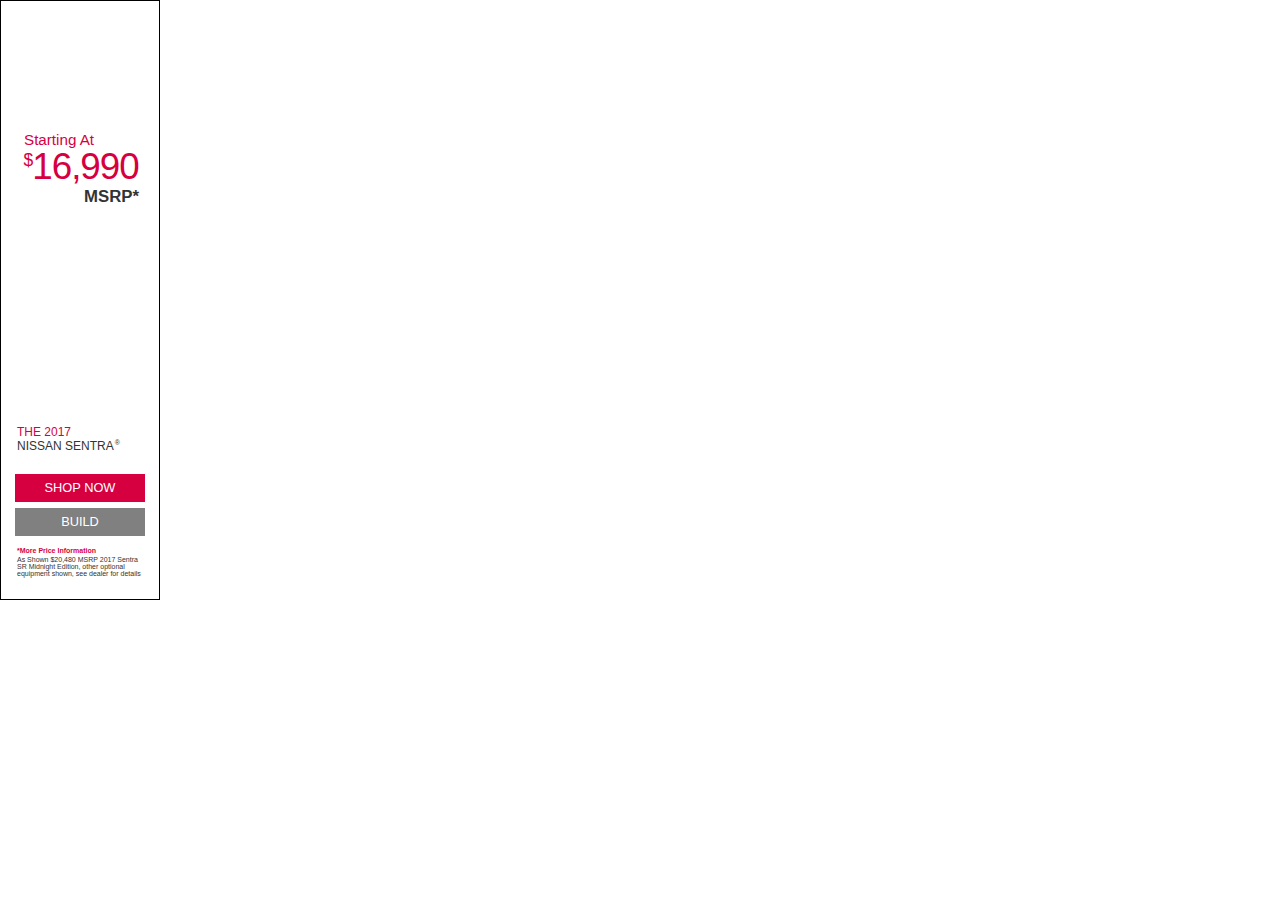
<file: Gene switches make prairie voles fall in love   Nature News & Comment_files/container_data/index.htm>
<!DOCTYPE html>
<html lang="en"><head>
	<title>Document</title>
	<meta charset="UTF-8">
	<meta http-equiv="Content-Type" content="text/html; charset=UTF-8">
	<link rel="stylesheet" type="text/css" href="index_data/style.css">
	<script type="text/javascript" src="index_data/Enabler_01_164.js"></script>
<script type="text/javascript" charset="UTF-8" src="index_data/dab_dmaRegional.js"></script></head>
<body>
	<div class="container msrp" style="background-image:url(https://s0.2mdn.net/ads/richmedia/studio/9341/9341_20170414065917808_Mid_DAB_160x600.png)"><div class="carImg" style="background-image:url(https://s0.2mdn.net/ads/richmedia/studio/9341/9341_20170324141553026_sentra_DAB_160x600.png)"><div class="logo" style="opacity: 0;"></div><div class="copy" style="margin-left: 23px;">Starting At</div><div class="amount" style="margin-left: 22.5px;"><sup>$</sup>16,990</div><div style="margin-left: 83px;">MSRP*</div><div class="model"><div class="year"><span style="color:">THE</span> <span style="color:">2017</span></div><div class="name"><span style="color:">NISSAN</span> <span style="color:"> SENTRA<sup>®</sup></span></div></div><div class="cta cta1"><div class="ctaTxt" style="height: 16px; top: 0px; bottom: 0px; margin-top: auto; margin-bottom: auto;">SHOP NOW</div></div><div class="cta cta2"><div class="ctaTxt" style="height: 16px; top: 0px; bottom: 0px; margin-top: auto; margin-bottom: auto;">BUILD</div></div><div class="disclaimerTxt" style="color:">*More Price Information</div><div class="asShownDisclaimerTxt" style="color:">As Shown $20,480 MSRP 2017 Sentra SR Midnight Edition, other optional equipment shown, see dealer for details</div><div class="disclaimerBox"><div class="disclaimerContent" style="color:">*As
 shown, $20,480 MSRP. 2017 Sentra SR Midnight Edition (other optional 
equipment shown; see dealer for details). Excludes tax, title, license, 
destination charge and options. Dealer sets actual price. Subject to 
residency restrictions. <br><br>2017 Sentra S M/T Starting MSRP $16,990.
 Price excludes tax, title, license, options and destination charge. 
Dealer sets actual price. See dealer for details.  </div></div></div><div id="starwarsframe" class="animate hideStarwars" style="background:url(https://s0.2mdn.net/ads/richmedia/studio/36207871/9341_20150401160326581__Filler.png) #ffffff no-repeat center center"></div></div>

<script type="text/javascript" src="index_data/main.js"></script>
</body></html>
</file>
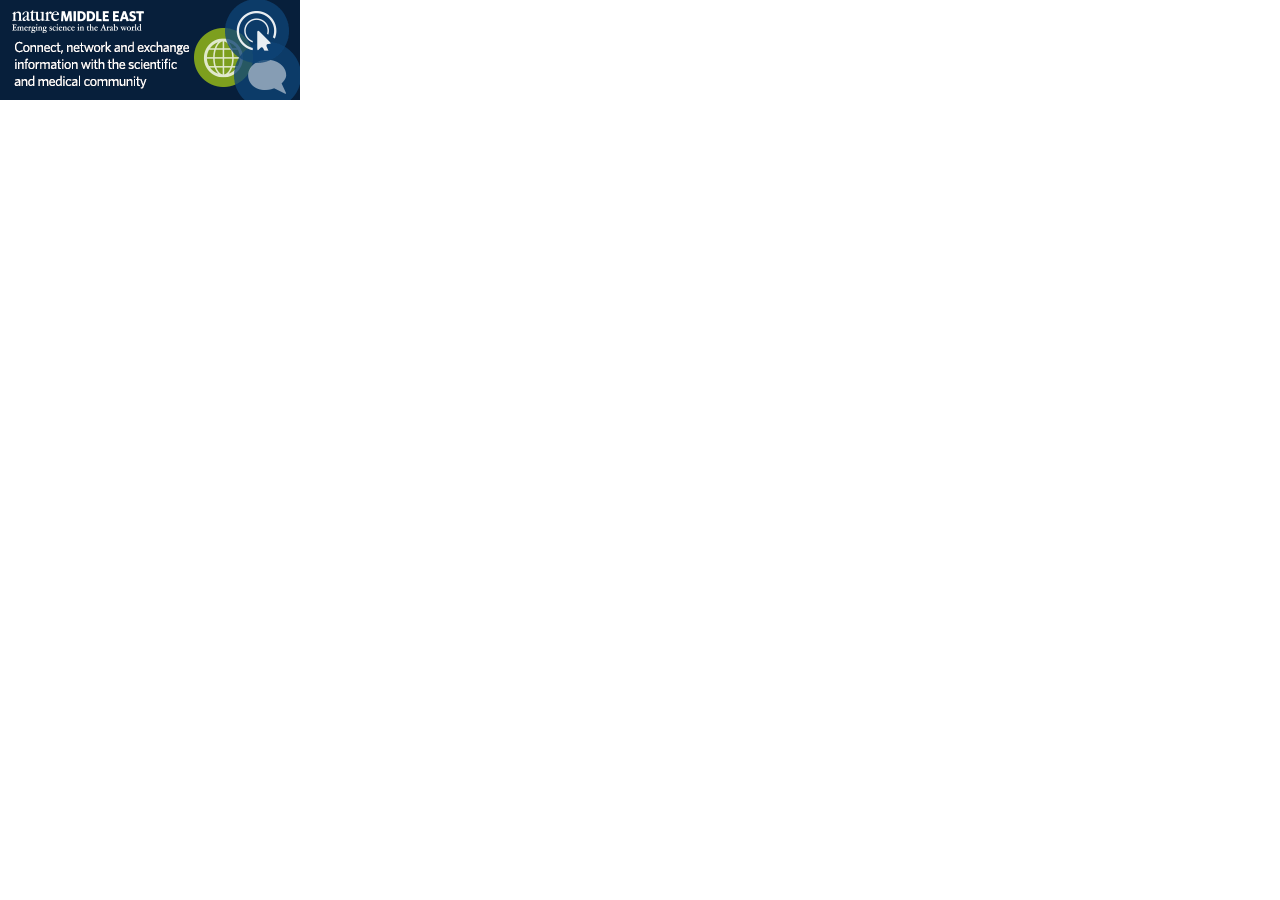
<file: Gene switches make prairie voles fall in love   Nature News & Comment_files/gene-switches-make-prairie-voles-fall-in-love-1_002.htm>
<!DOCTYPE html>
<html><head>
<meta http-equiv="content-type" content="text/html; charset=UTF-8"><script>(function(){window.rumTick=function(c){var b=window,a=b.performance;c&&a&&a.now&&(a=a.now(),b.google_js_reporting_queue=b.google_js_reporting_queue||[],b.google_js_reporting_queue.push({label:c,type:4,value:a,uniqueId:"rum."+Math.random()}))};}).call(this);rumTick('fb');</script><script>var google_casm=["",0,null,0,0];</script><style><!--
a:link { color: #000000 }a:visited { color: #000000 }a:hover { color: #000000 }a:active { color: #000000 }  --></style><script><!--
function su(id) {var a = document.getElementById(id);var b = (new Date()).getTime();if (a && a.myt && b) {var t = b - a.myt;if (window.css) {css(id,'clkt',t);return;}var bi = a.href.indexOf("&clkt=");if (bi > 0) {var c = a.href.substring(0, bi+6); var d = a.href.substring(bi+6, a.href.length);var ei = d.indexOf("&");var r = '';if (ei >= 0)r = d.substring(ei, d.length);a.href = c + t + r; } else {a.href += "&clkt=" + t;}}}(function(){var g=this,l=function(a,b){var c=a.split("."),d=g;c[0]in d||!d.execScript||d.execScript("var "+c[0]);for(var e;c.length&&(e=c.shift());)c.length||void 0===b?d=d[e]?d[e]:d[e]={}:d[e]=b},m=function(a,b,c){return a.call.apply(a.bind,arguments)},n=function(a,b,c){if(!a)throw Error();if(2<arguments.length){var d=Array.prototype.slice.call(arguments,2);return function(){var c=Array.prototype.slice.call(arguments);Array.prototype.unshift.apply(c,d);return a.apply(b,c)}}return function(){return a.apply(b,arguments)}},p=function(a,b,c){p=Function.prototype.bind&&-1!=Function.prototype.bind.toString().indexOf("native code")?m:n;return p.apply(null,arguments)},q=Date.now||function(){return+new Date};var r=document,s=window;var t=function(a,b){for(var c in a)Object.prototype.hasOwnProperty.call(a,c)&&b.call(null,a[c],c,a)},w=function(a,b){a.google_image_requests||(a.google_image_requests=[]);var c=a.document.createElement("img");c.src=b;a.google_image_requests.push(c)};var x=function(a){return{visible:1,hidden:2,prerender:3,preview:4}[a.webkitVisibilityState||a.mozVisibilityState||a.visibilityState||""]||0},y=function(a){var b;a.mozVisibilityState?b="mozvisibilitychange":a.webkitVisibilityState?b="webkitvisibilitychange":a.visibilityState&&(b="visibilitychange");return b};var C=function(){this.g=r;this.k=s;this.j=!1;this.i=null;this.h=[];this.o={};if(z)this.i=q();else if(3==x(this.g)){this.i=q();var a=p(this.q,this);A&&(a=A("di::vch",a));this.p=a;var b=this.g,c=y(this.g);b.addEventListener?b.addEventListener(c,a,!1):b.attachEvent&&b.attachEvent("on"+c,a)}else B(this)},A;C.m=function(){return C.n?C.n:C.n=new C};var D=/^([^:]+:\/\/[^/]+)/m,G=/^\d*,(.+)$/m,z=!1,B=function(a){if(!a.j){a.j=!0;for(var b=0;b<a.h.length;++b)a.l.apply(a,a.h[b]);a.h=[]}};C.prototype.s=function(a,b){var c=b.target.u();(c=G.exec(c))&&(this.o[a]=c[1])};C.prototype.l=function(a,b){this.k.rvdt=this.i?q()-this.i:0;var c;if(c=this.t)t:{try{var d=D.exec(this.k.location.href),e=D.exec(a);if(d&&e&&d[1]==e[1]&&b){var f=p(this.s,this,b);this.t(a,f);c=!0;break t}}catch(u){}c=!1}c||w(this.k,a)};C.prototype.q=function(){if(3!=x(this.g)){B(this);var a=this.g,b=y(this.g),c=this.p;a.removeEventListener?a.removeEventListener(b,c,!1):a.detachEvent&&a.detachEvent("on"+b,c)}};var H=/^true$/.test("")?!0:!1;var I={},J=function(a){var b=a.toString();a.name&&-1==b.indexOf(a.name)&&(b+=": "+a.name);a.message&&-1==b.indexOf(a.message)&&(b+=": "+a.message);if(a.stack){a=a.stack;var c=b;try{-1==a.indexOf(c)&&(a=c+"\n"+a);for(var d;a!=d;)d=a,a=a.replace(/((https?:\/..*\/)[^\/:]*:\d+(?:.|\n)*)\2/,"$1");b=a.replace(/\n */g,"\n")}catch(e){b=c}}return b},M=function(a,b,c,d){var e=K,f,u=!0;try{f=b()}catch(h){try{var N=J(h);b="";h.fileName&&(b=h.fileName);var E=-1;h.lineNumber&&(E=h.lineNumber);var v;t:{try{v=c?c():"";break t}catch(S){}v=""}u=e(a,N,b,E,v)}catch(k){try{var O=J(k);a="";k.fileName&&(a=k.fileName);c=-1;k.lineNumber&&(c=k.lineNumber);K("pAR",O,a,c,void 0,void 0)}catch(F){L({context:"mRE",msg:F.toString()+"\n"+(F.stack||"")},void 0)}}if(!u)throw h;}finally{if(d)try{d()}catch(T){}}return f},K=function(a,b,c,d,e,f){a={context:a,msg:b.substring(0,512),eid:e&&e.substring(0,40),file:c,line:d.toString(),url:r.URL.substring(0,512),ref:r.referrer.substring(0,512)};P(a);L(a,f);return!0},L=function(a,b){try{if(Math.random()<(b||.01)){var c="/pagead/gen_204?id=jserror"+Q(a),d="http"+("https:"==s.location.protocol?"s":"")+"://pagead2.googlesyndication.com"+c,d=d.substring(0,2E3);w(s,d)}}catch(e){}},P=function(a){var b=a||{};t(I,function(a,d){b[d]=s[a]})},R=function(a,b,c,d,e){return function(){var f=arguments;return M(a,function(){return b.apply(c,f)},d,e)}},Q=function(a){var b="";t(a,function(a,d){if(0===a||a)b+="&"+d+"="+("function"==typeof encodeURIComponent?encodeURIComponent(a):escape(a))});return b};A=function(a,b,c,d){return R(a,b,void 0,c,d)};z=H;l("vu",R("vu",function(a,b){var c=a.replace("&amp;","&"),d=/(google|doubleclick).*\/pagead\/adview/.test(c),e=C.m();if(d){d="&vis="+x(e.g);b&&(d+="&ve=1");var f=c.indexOf("&adurl"),c=-1==f?c+d:c.substring(0,f)+d+c.substring(f)}e.j?e.l(c,b):e.h.push([c,b])}));l("vv",R("vv",function(){z&&B(C.m())}));})();(function(){var f=this,g=function(a,b,c){return a.call.apply(a.bind,arguments)},h=function(a,b,c){if(!a)throw Error();if(2<arguments.length){var d=Array.prototype.slice.call(arguments,2);return function(){var c=Array.prototype.slice.call(arguments);Array.prototype.unshift.apply(c,d);return a.apply(b,c)}}return function(){return a.apply(b,arguments)}},k=function(a,b,c){Function.prototype.bind&&-1!=Function.prototype.bind.toString().indexOf("native code")?k=g:k=h;return k.apply(null,arguments)},l=Date.now||function(){return+new Date},m=function(a,b){a=a.split(".");var c=f;a[0]in c||!c.execScript||c.execScript("var "+a[0]);for(var d;a.length&&(d=a.shift());)a.length||void 0===b?c[d]&&c[d]!==Object.prototype[d]?c=c[d]:c=c[d]={}:c[d]=b};var n=function(a,b){if(!a||!b)return!1;if(a.contains&&1==b.nodeType)return a==b||a.contains(b);if("undefined"!=typeof a.compareDocumentPosition)return a==b||!!(a.compareDocumentPosition(b)&16);for(;b&&a!=b;)b=b.parentNode;return b==a};var p={capture:!0},r=function(){var a=!1;try{var b=Object.defineProperty({},"passive",{get:function(){a=!0}});f.addEventListener("test",null,b)}catch(c){}return a}(),t=function(a,b,c,d){a.addEventListener?a.addEventListener(b,c,r?d:d?d.capture||!1:!1):a.attachEvent&&a.attachEvent("on"+b,c)};var u=document;var v=!1,w=!1,x=null,y=function(){document.addEventListener&&t(document,"click",function(a){x=a},p)},z=function(){var a=x?x:window.event;return a?v||w?!1:(a.preventDefault?a.preventDefault():a.returnValue=!1,!0):!1},A=function(){t(document,"mousedown",function(){v=!0});t(document,"keydown",function(){w=!0});y()};var B=function(a,b,c,d,e){window.css?css(b,c,d,e,void 0):a&&(b=a.href,e?d=b+("&"+c+"="+d):(e="&"+c+"=",c=b.indexOf(e),0>c?d=b+e+d:(c+=e.length,e=b.indexOf("&",c),d=0<=e?b.substring(0,c)+d+b.substring(e):b.substring(0,c)+d)),a.href=2E3<d.length?b:d)};var D=function(a,b){if(0>b||parseInt(b,10)!==b)b=17;C(a,b)},E=function(a,b){C(a,b||1)},F=function(a){C(a,2)},G=function(a,b){C(a,b||0)},H={},C=function(a,b){H[a]||(H[a]=[]);var c=H[a][b];c||(H[a][b]=!0);c||B(document.getElementById(a),a,"nb",b,!0)};var I=function(){this.g=this.h=null;u.addEventListener&&u.addEventListener("mousedown",k(this.i,this),!0);t(u,"DOMContentLoaded",k(function(){this.g=u.getElementById("common_15click_anchor")},this))};I.prototype.i=function(a){this.h=a};var J=function(a,b,c){var d=a.id||"";B(a,d,"nx",b);B(a,d,"ny",c)};var K=[0,2,1],L=null,M=function(a){if(a){var b;if(b=window.event||L){var c;(c=b.which?1<<K[b.which-1]:b.button)&&b.shiftKey&&(c|=8);c&&b.altKey&&(c|=16);c&&b.ctrlKey&&(c|=32);b=c}else b=null;b&&B(a,a.id,"mb",b)}};document.addEventListener&&document.addEventListener("mousedown",function(a){L=a},!0);window.mb=M;var N,O=function(a){if(a){var b=document.getElementById(a);if(b){var c;N?(c=N,c=l()-c):c=0;B(b,a,"mdd",c)}}},P=function(){N=l()};var Q={},R=function(a){void 0!==Q[a]?Q[a]++:Q[a]=1;B(document.getElementById(a),a,"nm",Q[a])};m("init_ssb",function(a,b,c,d,e,S){a&&(A(),m("accbk",z));b&&(m("cla",D),m("cll",E),m("clb",F),m("clh",G));if(c){var q=new I;m("xy",function(a,b,c){c=c||b;var d=a||q.h;if(d&&b&&c&&!n(q.g,d.target)&&(a=u.querySelector("a.one-point-five-click.rhbutton"),!a||!n(a,d.target))){var e=Math.round(d.clientX-c.offsetLeft);c=Math.round(d.clientY-c.offsetTop);J(b,e,c);q.g&&J(q.g,e,c);a&&J(a,e,c)}})}d&&m("mb",M);e&&(m("sv",P),m("sw",O));S&&m("ss",R)});}).call(this);init_ssb(true,false,true,true,false,true);if (typeof(ss) === "undefined") { ss = function(){}; }function st(id) {var a = document.getElementById(id);if (a) {a.myt = (new Date()).getTime();xy(window.event, a);mb(a);}}function ha(a,x){  if (accbk()) return;su(a);}function ia(a,e,x) {if (accbk()) return;su(a);}function ja(a,x) {if (accbk()) return;su(a);}function ga(o,e,x) {if (document.getElementById) {var a=o.id.substring(1),p="",r="",g=e.target,t,f,h;if (g) {t=g.id;f=g.parentNode;if (f) {p=f.id;h=f.parentNode;if (h)r=h.id;}} else {h=e.srcElement;f=h.parentNode;if (f)p=f.id;t=h.id;}if (t==a||p==a||r==a)return true;ia(a,e,x);window.open(document.getElementById(a).href);}}
//-->
</script></head><body leftmargin="0" topmargin="0" style="background:transparent; line-height:0" marginwidth="0" marginheight="0"><div id="google_image_div" style="overflow:hidden; position:absolute"><script>vu("https://securepubads.g.doubleclick.net/pcs/view?xai\[base64]\u0026sig\u003dCg0ArKJSzABjMV0Rc5uEEAE\u0026adurl\u003d")</script><a id="aw0" target="_blank" href="https://googleads.g.doubleclick.net/pcs/click?xai=[base64]&amp;sig=Cg0ArKJSzBSl1lEIcW_Z&amp;adurl=https://www.natureasia.com/en/nmiddleeast/" onfocus="ss('aw0')" onmousedown="st('aw0')" onmouseover="ss('aw0')" onclick="ha('aw0')"><img src="gene-switches-make-prairie-voles-fall-in-love-1_data_002/1595366212490322569.gif" alt="" class="img_ad" width="300" border="0" height="100"></a></div><script>(function(){var e=this,g=function(a,b,c){return a.call.apply(a.bind,arguments)},h=function(a,b,c){if(!a)throw Error();if(2<arguments.length){var d=Array.prototype.slice.call(arguments,2);return function(){var c=Array.prototype.slice.call(arguments);Array.prototype.unshift.apply(c,d);return a.apply(b,c)}}return function(){return a.apply(b,arguments)}},k=function(a,b,c){Function.prototype.bind&&-1!=Function.prototype.bind.toString().indexOf("native code")?k=g:k=h;return k.apply(null,arguments)},m=Date.now||function(){return+new Date};var n=Array.prototype.forEach?function(a,b,c){Array.prototype.forEach.call(a,b,c)}:function(a,b,c){for(var d=a.length,l="string"==typeof a?a.split(""):a,f=0;f<d;f++)f in l&&b.call(c,l[f],f,a)};var p=function(a){p[" "](a);return a};p[" "]=function(){};var q=function(){var a=!1;try{var b=Object.defineProperty({},"passive",{get:function(){a=!0}});e.addEventListener("test",null,b)}catch(c){}return a}(),r=function(a,b,c){a.addEventListener?a.addEventListener(b,c,q?void 0:!1):a.attachEvent&&a.attachEvent("on"+b,c)};var t=function(a,b){var c;c=(c=e.performance)&&c.now?c.now():m();this.label=a;this.type=b;this.value=c;this.duration=0;this.uniqueId=this.label+"_"+this.type+"_"+Math.random()};var u=function(a,b){this.h=[];this.i=b||e;var c=null;b&&(b.google_js_reporting_queue=b.google_js_reporting_queue||[],this.h=b.google_js_reporting_queue,c=b.google_measure_js_timing);this.g=null!=c?c:Math.random()<a};u.prototype.j=function(a){var b=this.i.performance;a&&b&&b.clearMarks&&(b.clearMarks("goog_"+a.uniqueId+"_start"),b.clearMarks("goog_"+a.uniqueId+"_end"))};u.prototype.start=function(a,b){if(!this.g)return null;a=new t(a,b);(b=this.i.performance)&&b.mark&&b.mark("goog_"+a.uniqueId+"_start");return a};var v=/^(?:([^:/?#.]+):)?(?:\/\/(?:([^/?#]*)@)?([^/#?]*?)(?::([0-9]+))?(?=[/#?]|$))?([^?#]+)?(?:\?([^#]*))?(?:#([\s\S]*))?$/,w=function(a){return a?decodeURI(a):a};var y=function(){var a=x;try{var b;if(b=!!a&&null!=a.location.href)a:{try{p(a.foo);b=!0;break a}catch(c){}b=!1}return b}catch(c){return!1}};var z=document,A=window;var B=!!window.google_async_iframe_id,x=B&&window.parent||window;var C;if(B&&!y()){var F="."+z.domain;try{for(;2<F.split(".").length&&!y();)z.domain=F=F.substr(F.indexOf(".")+1),x=window.parent}catch(a){}y()||(x=window)}C=x;var G=new u(1,C),H=function(){C.google_measure_js_timing||(n(G.h,G.j,G),G.h.length=0,G.g=!1)};"complete"==C.document.readyState?H():G.g&&r(C,"load",function(){H()});var L=function(a,b,c,d,l,f,D,E,Q){I(z.hidden)?(this.h="hidden",this.j="visibilitychange"):I(z.mozHidden)?(this.h="mozHidden",this.j="mozvisibilitychange"):I(z.msHidden)?(this.h="msHidden",this.j="msvisibilitychange"):I(z.webkitHidden)&&(this.h="webkitHidden",this.j="webkitvisibilitychange");this.o=!1;this.g=a;this.i=-1;this.s=b;this.u=c;this.I=d;this.F=f;this.A=D?"mousedown":"click";l&&z[this.h]&&J(this,2);this.G=E;this.D=Q||0;this.v=this.B=this.l=this.w=null;a=k(this.H,this);r(z,this.j,a);K(this)};L.prototype.H=function(){if(z[this.h])this.o&&(this.C(),this.i=m(),J(this,0));else{if(-1!=this.i){var a=m()-this.i;a>this.D&&(this.i=-1,J(this,1,a),null!==this.g&&(this.g.registerFinalizeCallback(k(this.g.fireOnObject,this.g,"attempt_survey_trigger",["wfocus",this.u,this.s,this.l,this.B,this.v,a])),5E3<a&&this.g.fireOnObject("should_show_thank_you",{})))}this.F&&J(this,3)}};var K=function(a){if(null!==a.g){var b=k(function(a,b,c){this.l=b.L().K();this.l||(a=b.J(),this.l=""+w(a.match(v)[3]||null)+w(a.match(v)[5]||null));this.B=b.creativeConversionUrl();this.v=b.adGroupCreativeId();this.m(c)},a),c=a.A;a.g.forEachAd(function(a){a.forEachNavigationAdPiece(function(d){a.listen(d,c,b)})})}else{var d=k(a.m,a);r(A,a.A,d)}};L.prototype.m=function(a){this.w=a.button;this.o=!0;a=k(this.C,this);A.setTimeout(a,5E3)};L.prototype.handleClick=L.prototype.m;L.prototype.C=function(){this.o=!1};var J=function(a,b,c){var d=["//",a.I?"googleads.g.doubleclick.net":"pagead2.googlesyndication.com","/pagead/gen_204?id=wfocus","&gqid="+a.s,"&qqid="+a.u].join("");0==b&&(d+="&return=0");1==b&&(d+="&return=1&timeDelta="+c,a.G&&(d+="&cbtn="+a.w));2==b&&(d+="&bgload=1");3==b&&(d+="&fg=1");A.google_image_requests||(A.google_image_requests=[]);a=A.document.createElement("img");a.src=d;A.google_image_requests.push(a)},I=function(a){return"undefined"!==typeof a};var M=function(a,b,c,d,l,f,D,E){return new L(null,a,b,c,d,l,f,D,E)},N=["wfocusnhinit"],O=e;N[0]in O||!O.execScript||O.execScript("var "+N[0]);for(var P;N.length&&(P=N.shift());){var R;if(R=!N.length)R=void 0!==M;R?O[P]=M:O[P]&&O[P]!==Object.prototype[P]?O=O[P]:O=O[P]={}};}).call(this);</script><script>window['window_focus_for_click'] =wfocusnhinit("","CIuWuKn3qNMCFZEPgQodVFEPEQ",true,true,true,false,false,0);</script><script src="container_data/osd_listener.js"></script><script type="text/javascript">osdlfm(-1,'','Byrt7e13zWMvsH5GfhATUor2IAQAAAAAQATgByAEDwAIC4AIAyAOZBOAEAaAGFNIIBQiAYRAB','',1164263848,true,'ud\u003d1\u0026la\u003d0\u0026alp\u003dxai\u0026alh\u003d3222872778\u0026',3,'CAASFeRoeJyRKFsUHqBKNA4_bH1mesbzXQ','//pagead2.googlesyndication.com/activeview?avi\u003dByrt7e13zWMvsH5GfhATUor2IAQAAAAAQATgByAEDwAIC4AIAyAOZBOAEAaAGFNIIBQiAYRAB\u0026cid\u003dCAASFeRoeJyRKFsUHqBKNA4_bH1mesbzXQ');</script><script>if (window.top && window.top.postMessage) {window.top.postMessage('{"googMsgType":"adpnt"}','*');}</script><script>window.rumTick&&rumTick('lb');</script><noscript class="MOAT-naturedfp395221120438?moatClientLevel1=34383580&amp;moatClientLevel2=217939660&amp;moatClientLevel3=279273580&amp;moatClientLevel4=50317563220&amp;moatClientSlicer1=85519660&amp;moatClientSlicer2=85559140&amp;zMoatPS=right"></noscript>
<script src="gene-switches-make-prairie-voles-fall-in-love-1_data_002/moatad.js" type="text/javascript"></script></body></html>
</file>
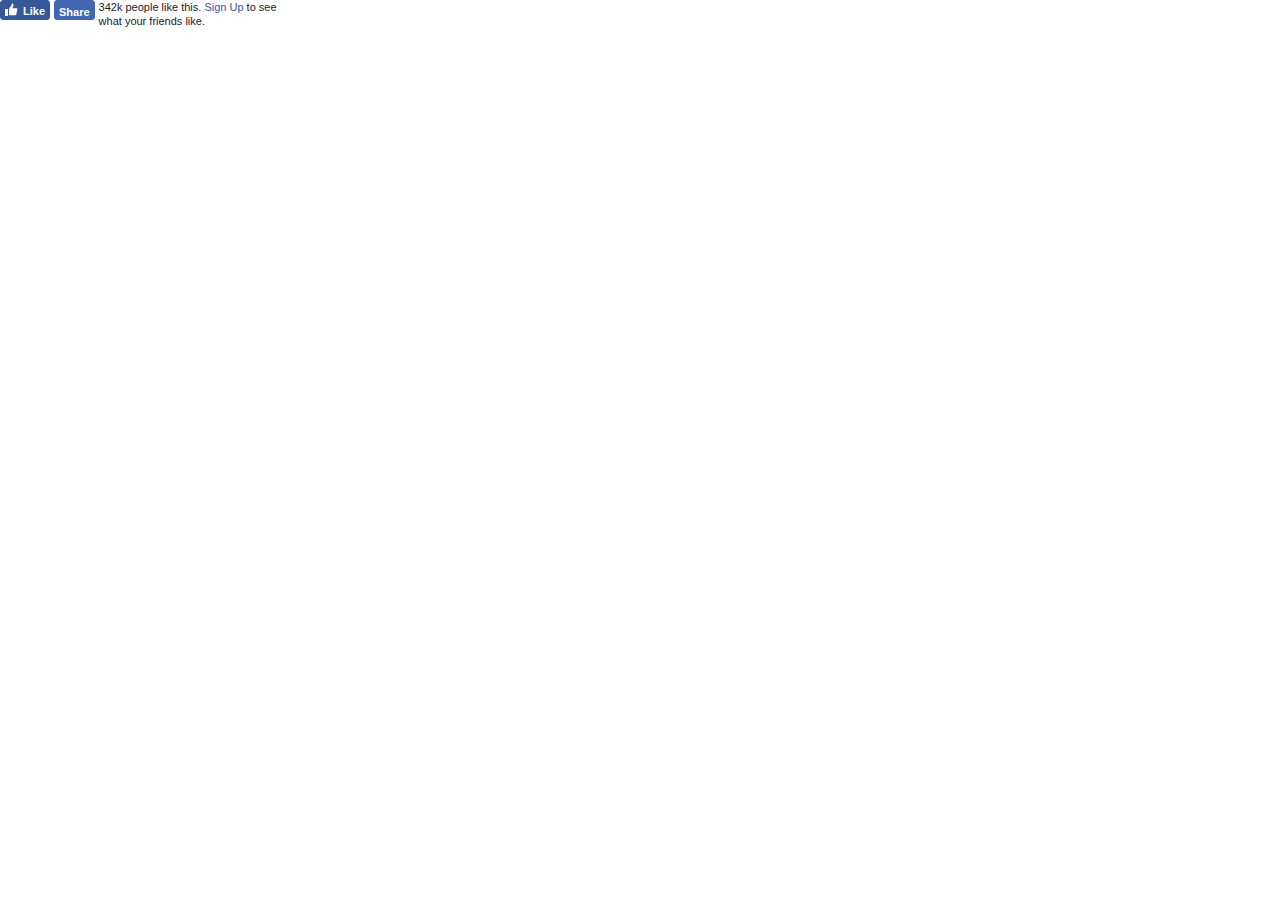
<file: Gene switches make prairie voles fall in love   Nature News & Comment_files/like.htm>
<!DOCTYPE html>
<html id="facebook" class="svg no_js" lang="en"><head>
<meta http-equiv="content-type" content="text/html; charset=UTF-8"><meta charset="utf-8"><meta name="referrer" content="origin-when-crossorigin" id="meta_referrer"><script>__DEV__=0;</script><title>Facebook</title><style>._4qba{font-style:normal}._4qbb,._4qbc,._4qbd{background:none;font-style:normal;padding:0;width:auto}._4qbd{border-bottom:1px solid #f99}._4qbb,._4qbc{border-bottom:1px solid #999}._4qbb:hover,._4qbc:hover,._4qbd:hover{background-color:#fcc;border-top:1px solid #ccc;cursor:help}._32qa button{opacity:.4}._59ov{height:100%;height:910px;position:relative;top:-10px;width:100%}._5ti_{background-size:cover;height:100%;width:100%}._5tj2{height:900px}._2mm3 ._5a8u .uiBoxGray{background:#fff;margin:0;padding:12px}._2494{height:100vh}._2495{top:10px}body.plugin{background:transparent;font-family:Helvetica, Arial, sans-serif;line-height:1.28;overflow:hidden;-moz-text-size-adjust:none}.plugin,.plugin button,.plugin input,.plugin label,.plugin select,.plugin td,.plugin textarea{font-size:11px}body{background:#fff;color:#1d2129;direction:ltr;line-height:1.34;margin:0;padding:0;unicode-bidi:embed}body,button,input,label,select,td,textarea{font-family:Helvetica, Arial, sans-serif;font-size:12px}h1,h2,h3,h4,h5,h6{color:#1d2129;font-size:13px;margin:0;padding:0}h1{font-size:14px}h4,h5,h6{font-size:12px}p{margin:1em 0}a{color:#365899;cursor:pointer;-moz-outline-style:none;text-decoration:none}button{margin:0}a:hover{text-decoration:underline}img{border:0}td,td.label{text-align:left}dd{color:#000}dt{color:#777}ul{list-style-type:none;margin:0;padding:0}abbr{border-bottom:none;text-decoration:none}hr{background:#d9d9d9;border-width:0;color:#d9d9d9;height:1px}.clearfix:after{clear:both;content:".";display:block;font-size:0;height:0;line-height:0;visibility:hidden}.clearfix{zoom:1}.datawrap{word-wrap:break-word}.word_break{display:inline-block}.ellipsis{overflow:hidden;text-overflow:ellipsis;white-space:nowrap}.aero{opacity:.5}.column{float:left}.center{margin-left:auto;margin-right:auto}#facebook .hidden_elem{display:none !important}#facebook .invisible_elem{visibility:hidden}#facebook .accessible_elem{clip:rect(1px 1px 1px 1px);clip:rect(1px, 1px, 1px, 1px);height:1px;overflow:hidden;position:absolute;white-space:nowrap;width:1px}.direction_ltr{direction:ltr}.direction_rtl{direction:rtl}.text_align_ltr{text-align:left}.text_align_rtl{text-align:right}.pluginFontArial,.pluginFontArial button,.pluginFontArial input,.pluginFontArial label,.pluginFontArial select,.pluginFontArial td,.pluginFontArial textarea{font-family:Arial, sans-serif}.pluginFontLucida,.pluginFontLucida button,.pluginFontLucida input,.pluginFontLucida label,.pluginFontLucida select,.pluginFontLucida td,.pluginFontLucida textarea{font-family:Lucida Grande, sans-serif}.pluginFontSegoe,.pluginFontSegoe button,.pluginFontSegoe input,.pluginFontSegoe label,.pluginFontSegoe select,.pluginFontSegoe td,.pluginFontSegoe textarea{font-family:Segoe UI, sans-serif}.pluginFontTahoma,.pluginFontTahoma button,.pluginFontTahoma input,.pluginFontTahoma label,.pluginFontTahoma select,.pluginFontTahoma td,.pluginFontTahoma textarea{font-family:Tahoma, sans-serif}.pluginFontTrebuchet,.pluginFontTrebuchet button,.pluginFontTrebuchet input,.pluginFontTrebuchet label,.pluginFontTrebuchet select,.pluginFontTrebuchet td,.pluginFontTrebuchet textarea{font-family:Trebuchet MS, sans-serif}.pluginFontVerdana,.pluginFontVerdana button,.pluginFontVerdana input,.pluginFontVerdana label,.pluginFontVerdana select,.pluginFontVerdana td,.pluginFontVerdana textarea{font-family:Verdana, sans-serif}.pluginFontHelvetica,.pluginFontHelvetica button,.pluginFontHelvetica input,.pluginFontHelvetica label,.pluginFontHelvetica select,.pluginFontHelvetica td,.pluginFontHelvetica textarea{font-family:Helvetica, Arial, sans-serif}.pluginButtonSpacer{padding-left:4px}.pluginButton{background:#4c69ba;background:linear-gradient(#4c69ba, #3b55a0);border:none;border-radius:2px;color:#fff;cursor:pointer;font-weight:bold;height:20px;line-height:20px;padding:0;text-shadow:0 -1px 0 #354c8c;white-space:nowrap}.pluginButtonLight{background:linear-gradient(#0084ff, #006fff);text-shadow:0 -1px 0 #005ecf}.pluginButtonInline{display:inline-block}.pluginButtonX{cursor:default}.pluginButton button{background:transparent;border:0;color:inherit;cursor:pointer;font:inherit;font-weight:bold;margin:0;outline:none;padding:0;text-shadow:0 -1px 0 #354c8c}.pluginButton button::-moz-focus-inner{border:0;padding:0}.gecko .pluginButton button:focus{outline:1px dotted}.pluginButtonIcon{height:14px;left:0;margin:0 4px 0 4px;position:relative;top:3px;vertical-align:top;width:14px}.pluginButtonImage{display:inline-block}.pluginButtonIconSVG{height:14px;width:14px}.no_svg .pluginButtonIconSVG,.svg .pluginButtonIconPNG{display:none}.pluginButtonIconPlaceholder{display:block;height:14px;width:7px}.pluginButton .pluginButtonLabel{padding:0 5px 0 0;position:relative;vertical-align:top}.gecko .pluginButton .pluginButtonLabel,.android .pluginButton .pluginButtonLabel{top:1px}.pluginButton:hover{background:#5b7bd5;background:linear-gradient(#5b7bd5, #4864b1);border-color:#5874c3 #4961a8 #41599f;box-shadow:inset 0 0 1px #607fd6}.pluginButtonLight:hover{background:linear-gradient(#009bff, #0084ff);box-shadow:inset 0 0 1px #006fff}.pluginButtonPressed,.pluginButtonPressed:hover{background:#29487d;background:linear-gradient(#415ca9, #4c69ba);border-color:#365899 #ddd #374f92;box-shadow:inset 0 0 1px #3e58a3;opacity:.7}.pluginButtonPressedLight,.pluginButtonPressedLight:hover{background:linear-gradient(#006fff, #0084ff)}.pluginButtonErrorLink{color:#a00;font-weight:bold}.pluginButtonX .pluginButtonXOff,.pluginButtonX button:hover .pluginButtonXOn,.pluginButtonX button:focus .pluginButtonXOn{display:inline-block}.pluginButtonX .pluginButtonXOn,.pluginButtonX button:hover .pluginButtonXOff,.pluginButtonX button:focus .pluginButtonXOff{display:none}.pluginButton .pluginButtonThrobber,form.async_saving .pluginButtonIconWithThrobber{display:none}form.async_saving .pluginButtonThrobber{display:inline-block;margin-top:2px;margin-bottom:1px;max-width:14px}._2phz{padding:4px}._2ph-{padding:8px}._2ph_{padding:12px}._2pi0{padding:16px}._2pi1{padding:20px}._2pi2{padding-bottom:4px;padding-top:4px}._2pi3{padding-bottom:8px;padding-top:8px}._2pi4{padding-bottom:12px;padding-top:12px}._2pi5{padding-bottom:16px;padding-top:16px}._2pi6{padding-bottom:20px;padding-top:20px}._2pi7{padding-left:4px;padding-right:4px}._2pi8{padding-left:8px;padding-right:8px}._2pi9{padding-left:12px;padding-right:12px}._2pia{padding-left:16px;padding-right:16px}._2pib{padding-left:20px;padding-right:20px}._2pic{padding-top:4px}._2pid{padding-top:8px}._2pie{padding-top:12px}._2pif{padding-top:16px}._2pig{padding-top:20px}._2pih{padding-right:4px}._2pii{padding-right:8px}._2pij{padding-right:12px}._2pik{padding-right:16px}._2pil{padding-right:20px}._2pim{padding-bottom:4px}._2pin{padding-bottom:8px}._2pio{padding-bottom:12px}._2pip{padding-bottom:16px}._2piq{padding-bottom:20px}._2pir{padding-left:4px}._2pis{padding-left:8px}._2pit{padding-left:12px}._2piu{padding-left:16px}._2piv{padding-left:20px}._51mz{border:0;border-collapse:collapse;border-spacing:0}._5f0n{table-layout:fixed;width:100%}.uiGrid .vTop{vertical-align:top}.uiGrid .vMid{vertical-align:middle}.uiGrid .vBot{vertical-align:bottom}.uiGrid .hLeft{text-align:left}.uiGrid .hCent{text-align:center}.uiGrid .hRght{text-align:right}._51mx:first-child>._51m-{padding-top:0}._51mx:last-child>._51m-{padding-bottom:0}._51mz ._51mw{padding-right:0}._51mz ._51m-:first-child{padding-left:0}._5f0v{outline:none}._3oxt{outline:1px dotted #3b5998;outline-color:invert}.uiLayer{outline:none}form{margin:0;padding:0}label{cursor:pointer;color:#666;font-weight:bold;vertical-align:middle}label input{font-weight:normal}textarea,.inputtext,.inputpassword{border:1px solid #bdc7d8;margin:0;padding:3px}textarea{max-width:100%}select{border:1px solid #bdc7d8;padding:2px}.inputtext,.inputpassword{padding-bottom:4px}.inputtext:invalid,.inputpassword:invalid{box-shadow:none}.inputradio{padding:0;margin:0 5px 0 0;vertical-align:middle}.inputcheckbox{border:0;vertical-align:middle}.inputbutton,.inputsubmit{border-style:solid;border-width:1px;border-color:#dddfe2 #0e1f5b #0e1f5b #d9dfea;background-color:#3b5998;color:#fff;padding:2px 15px 3px 15px;text-align:center}.inputsubmit_disabled{background-color:#999;border-bottom:1px solid #000;border-right:1px solid #666;color:#fff}.inputaux{background:#e9ebee;border-color:#e9ebee #666 #666 #e7e7e7;color:#000}.inputaux_disabled{color:#999}.inputsearch{background:#ffffff url(https://www.facebook.com/rsrc.php/v3/yL/r/unHwF9CkMyM.png) no-repeat left 4px;padding-left:17px}.inlineBlock{display:-moz-inline-box;display:inline-block;zoom:1}._2tga{background:#4267b2;border:1px solid #4267b2;color:#fff;cursor:pointer;font-family:Helvetica, Arial, sans-serif;margin:0;-moz-user-select:none;white-space:nowrap}._2tga::-moz-focus-inner{border:0;padding:0}._2tga.active{background:#4080ff;border:1px solid #4080ff}._2tga._4kae.active,._2tga._4kae.active:hover{background:#577fbc;border:1px solid #577fbc}._2tga._49ve{border-radius:3px;font-size:11px;height:20px;padding:0 0 0 2px}.chrome ._2tga._49ve{padding-bottom:1px}._2tga._3e2a{border-radius:4px;font-size:13px;height:28px;padding:0 4px 0 6px}._2tga._5n6f{border-top-left-radius:0;border-top-right-radius:0}._2tga:hover{background:#365899;border:1px solid #365899}._2tga:active{background:#577fbc;border:1px solid #577fbc}._2tga:focus{outline-color:transparent;outline-style:none}._2tga.active:hover{background:#4080ff;border:1px solid #4080ff}._11qm{background:#fff;border:1px solid #ced0d4;color:#4267b2}._11qm:hover{background:#f6f7f9;border:1px solid #ced0d4}._11qm.active{border:1px solid #4080ff;color:#fff}._3oi2{background:#0084ff;border:1px solid #0084ff;color:#fff}._3oi2:hover{background:#0077e5;border:1px solid #0077e5}._3e2a ._3jn-{position:relative;top:-1px}._3jn-{height:16px;vertical-align:middle;width:16px}._3jn_{background:none;display:none;height:28px;left:-6px;position:absolute;top:-6px;width:28px}@keyframes burst{from{background-position:0 0}to{background-position:-616px 0}}._2tga.is_animating ._3jn_{animation:burst .24s steps(22) forwards;background:url(https://www.facebook.com/rsrc.php/v3/yO/r/PUJSGDyTmu1.png) no-repeat;background-position:0 0;background-size:616px 28px;display:inline-block;zoom:1}._49ve._2tga.is_animating ._3jn_{left:-6px;position:relative;top:-6px}._49vg,._5n2y{vertical-align:middle}._2tga ._4kaf,._2tga ._5n2y,._2tga.active ._49vg,._2tga.active.is_animating ._5n2y,._2tga.active.is_animating.stop_hoverx ._4kaf,._2tga.active.stop_hoverx:hover ._4kag,._2tga.active:hover ._5n2y._4kaf{display:none}._2tga ._49vg,._2tga.active ._5n2y,._2tga.active.stop_hoverx:hover ._5n2y,._2tga.active:hover ._4kag{display:inline-block;zoom:1}#facebook ._2tga span._49vh,#facebook ._2tga span._5n6h,._49vh,._5n6h{font-family:Helvetica, Arial, sans-serif;vertical-align:middle}.gecko ._49ve ._49vh,.gecko ._49ve ._5n6h{position:relative;top:1px}._49vh{font-weight:bold}._5n6h{font-weight:normal}._5n6j{border-radius:3px;height:20px;line-height:20px}._5n6k{border-radius:4px;height:30px;line-height:30px}._5n6l{background:#fff;border:1px solid #90949c;border-bottom:none;border-bottom-left-radius:0;border-bottom-right-radius:0;box-sizing:border-box;color:#1d2129;text-align:center;width:100%}._2tga ._1pbq{height:16px;width:16px}.no_svg ._2tga ._1pbq,.svg ._2tga ._1pbs{display:none}._2n-v ._49vh{padding-left:2px}._4mr9{-moz-user-select:none}._4mra{-moz-user-select:auto}._li._li._li{overflow:initial}._42ft{cursor:pointer;display:inline-block;text-decoration:none;white-space:nowrap}._42ft::-moz-focus-inner{border:0;padding:0}.gecko ._42ft:focus{outline:1px dotted #3b5998;outline-color:invert}._42ft:hover{text-decoration:none}._42ft+._42ft{margin-left:4px}._42fr,._42fs{cursor:default}.textMetrics{border:none;height:1px;overflow:hidden;padding:0;position:absolute;top:-9999999px}.textMetricsInline{white-space:pre}._1f8a{display:inline;float:left}._1f8b{float:left}</style><script>window.ServerJSQueue=function(){var a=[],b,c;return {add:function(d){if(!b){a.push(d);}else typeof d==='function'?d():b.handle(d);},run:function(){if(!window.require)return;var d;c=window.require('ServerJSDefine');for(d=0;d<a.length;d++)if(a[d].define&&typeof a[d]!=='function'){c.handleDefines(a[d].define);delete a[d].define;}b=new (window.require('ServerJS'))();for(d=0;d<a.length;d++)typeof a[d]==='function'?a[d]():b.handle(a[d]);}};}();document.write=function(){};window.onloadRegister_DEPRECATED=function(){};window.onafterloadRegister_DEPRECATED=function(){};window.ServerJSAsyncLoader=function(){var a=false,b=false,c={loaded:1,complete:1},d=function(){},e=document,f=false,g=false;function h(){if(e.readyState in c){e.detachEvent('onreadystatechange',h);d('t_domcontent');}}function i(){if(!g&&window._cavalry&&a&&b){d('t_layout');d('t_onload');d('t_paint');_cavalry.send();g=true;}}function j(){if(!f&&b){f=true;ServerJSQueue.run();}}function k(o,p){if('onreadystatechange' in o){o.onreadystatechange=function(){if(o.readyState in c){o.onreadystatechange=null;p();}};}else if(o.addEventListener){var q=function(){p();o.removeEventListener('load',q,false);};o.addEventListener('load',q,false);}}function l(o){var p=e.createElement("script");if(p.readyState&&p.readyState==="uninitialized"){k(p,function(){b=true;i();});p.src=o;return true;}else if(typeof XMLHttpRequest!=='undefined'){var q=new XMLHttpRequest();if("withCredentials" in q){q.onloadend=function(){b=true;i();};q.open("GET",o,true);q.send(null);return true;}}}function m(){e.onkeydown=e.onmouseover=e.onclick=onfocus=null;ServerJSAsyncLoader.execute();}function n(){if(e.body.offsetWidth===0||e.body.offsetHeight===0)m();}if(window._cavalry){d=function(o){_cavalry.log(o);};if(window.addEventListener){window.addEventListener('DOMContentLoaded',function(){d('t_domcontent');},false);}else if(e.attachEvent)e.attachEvent('onreadystatechange',h);}window.onload=function(){a=true;j();i();};return {ondemandjs:null,run:function(o){this.file=o;this.execute();},load:function(o){this.file=o;if(!l(o)){this.run(o);return;}window.onload=function(){a=true;i();n();};e.onkeydown=e.onmouseover=e.onclick=onfocus=m;},execute:function(o){var p=e.createElement('script');p.src=ServerJSAsyncLoader.file;p.async=true;k(p,function(){b=true;j();o&&o();i();});e.getElementsByTagName('head')[0].appendChild(p);},wakeUp:function(o,p,q){function r(){window.require("Arbiter").inform(o,p,q);}if(f){r();}else this.execute(r);}};}();ServerJSAsyncLoader.load("https:\/\/www.facebook.com\/rsrc.php\/v3iGl84\/y4\/l\/en_GB\/4xxUdY3AI2e.js");</script><script>ServerJSQueue.add({"require":[["markJSEnabled"],["lowerDomain"]]});</script><script>(function(){var a=document.createElement('div');a.innerHTML='<svg/>';if(a.firstChild&&a.firstChild.namespaceURI==='http://www.w3.org/2000/svg'){var b=document.documentElement;b.className=b.className.replace('no_svg','svg');}})();</script></head><body dir="ltr" class="plugin _4mr9 gecko win x1 Locale_en_GB"><div class="_li"><div class="pluginSkinLight pluginFontHelvetica"><div><table class="uiGrid _51mz" id="u_0_0" style="width: 300px;" cellspacing="0" cellpadding="0"><tbody><tr class="_51mx"><td class="_51m- _51mw"><table class="uiGrid _51mz" cellspacing="0" cellpadding="0"><tbody><tr class="_51mx"><td class="_51m- vTop hCent"><div><form rel="async" ajaxify="/plugins/like/connect" method="post" action="/plugins/like/connect" onsubmit="return window.Event &amp;&amp; Event.__inlineSubmit &amp;&amp; Event.__inlineSubmit(this,event)" id="u_0_1"><input name="lsd" autocomplete="off" type="hidden"><input autocomplete="off" name="href" value="https://www.facebook.com/NatureNews" type="hidden"><input autocomplete="off" name="new_ui" value="true" type="hidden"><button type="submit" class="inlineBlock _2tga _49ve" title="Like Nature News and Comment's Page on Facebook" id="u_0_5"><div class=""><span class="_3jn- inlineBlock"><span class="_3jn_"></span><span class="_49vg"><svg xmlns="http://www.w3.org/2000/svg" viewBox="0 0 16 16" class="_1pbq"><path fill="#ffffff" fill-rule="evenodd" d="M4.55,7 C4.7984,7 5,7.23403636 5,7.52247273 L5,13.4775273
          C5,13.7659636 4.7984,14 4.55,14 L2.45,14 C2.2016,14 2,13.7659636
          2,13.4775273 L2,7.52247273 C2,7.23403636 2.2016,7 2.45,7 L4.55,7 Z
          M6.54470232,13.2 C6.24016877,13.1641086 6.01734614,12.8982791
          6,12.5737979 C6.01734614,12.5737979 6.01344187,9.66805666 6,8.14398693
          C6.01344187,7.61903931 6.10849456,6.68623352 6.39801308,6.27384278
          C7.10556287,5.26600749 7.60281698,4.6079584 7.89206808,4.22570082
          C8.18126341,3.8435016 8.52813047,3.4708734 8.53777961,3.18572676
          C8.55077527,2.80206854 8.53655255,2.79471518 8.53777961,2.35555666
          C8.53900667,1.91639814 8.74565444,1.5 9.27139313,1.5 C9.52544997,1.5
          9.7301456,1.55690094 9.91922413,1.80084547 C10.2223633,2.15596568
          10.4343097,2.71884727 10.4343097,3.60971169 C10.4343097,4.50057612
          9.50989975,6.1729303 9.50815961,6.18 C9.50815961,6.18
          13.5457098,6.17908951 13.5464084,6.18 C14.1635544,6.17587601
          14.5,6.72543196 14.5,7.29718426 C14.5,7.83263667 14.1341135,8.27897346
          13.6539433,8.3540827 C13.9452023,8.49286263 14.1544715,8.82364675
          14.1544715,9.20555417 C14.1544715,9.68159617 13.8293011,10.0782687
          13.3983805,10.1458495 C13.6304619,10.2907572 13.7736931,10.5516845
          13.7736931,10.847511 C13.7736931,11.2459343 13.5138356,11.5808619
          13.1594388,11.6612236 C13.3701582,11.7991865 13.5063617,12.0543945
          13.5063617,12.3429843 C13.5063617,12.7952155 13.1715421,13.1656844
          12.7434661,13.2 L6.54470232,13.2 Z"></path></svg><img class="_1pbs inlineBlock img" src="like_data/FEppCFCt76d.png" alt="" width="16" height="16"></span></span><span class="_49vh _2pi7">Like</span></div></button><input autocomplete="off" name="action" value="like" type="hidden"><input autocomplete="off" name="nobootload" type="hidden"><input autocomplete="off" name="iframe_referer" value="http://www.nature.com/news/gene-switches-make-prairie-voles-fall-in-love-1.13112" type="hidden"><input autocomplete="off" name="r_ts" value="1492344060" type="hidden"><input autocomplete="off" name="ref" type="hidden"><input autocomplete="off" name="xfbml" value="1" type="hidden"></form></div></td><td class="_51m- vTop pluginButtonSpacer"><div><a class="_2vmz" href="https://www.facebook.com/sharer/sharer.php?u=https%3A%2F%2Fwww.facebook.com%2FNatureNews&amp;display=popup&amp;ref=plugin&amp;src=like" target="_blank" id="u_0_2"><button type="submit" class="inlineBlock _2tga _49ve" id="u_0_6"><div class="_2n-v"><span class="_49vh _2pi7">Share</span></div></button></a></div></td><td class="_51m- _2pir _51mw"><div><span class="hidden_elem" id="u_0_3">You and 342k others like this.</span><span id="u_0_4"><span>342k people like this.</span> <span><a href="https://www.facebook.com/campaign/landing.php?campaign_id=137675572948107&amp;partner_id=nature.com&amp;placement=like_plugin&amp;extra_1=http%3A%2F%2Fwww.nature.com%2Fnews%2Fgene-switches-make-prairie-voles-fall-in-love-1.13112&amp;extra_2=US" target="_blank">Sign Up</a> to see what your friends like.</span></span></div></td></tr></tbody></table></td></tr></tbody></table><script>(function(width, height, id, callback, origin, domain) { if(id){var e=document.getElementById(id);if(width!==-1){e.style.width=width+'px';}else{width=e.offsetWidth;if(window.getComputedStyle){var computed=getComputedStyle(e);if(computed)width=Math.ceil(parseFloat(computed.width))||e.offsetWidth;}}if(height===-1)height=e.offsetHeight;}var message='type=resize&cb='+callback+'&width='+width+'&height='+height;; var captures=window.location.hostname.match(/\.(facebook\.sg|facebookcorewwwi\.onion)$/);document.domain=captures?captures[1]:'facebook.com';(function(){var a=window.opener||window.parent,b='fb_xdm_frame_'+location.protocol.replace(':','');function c(){try{a.frames[b].proxyMessage(message,origin);}catch(e){setTimeout(c,100);}}function d(){__fbNative.postMessage(message,origin);}if(window==top&&/FBAN\/\w+;/i.test(navigator.userAgent)){if(window.__fbNative&&__fbNative.postMessage){d();}else window.addEventListener('fbNativeReady',d);}else c();})();; })(300, -1, "u_0_0", "f334f002bb94d74", "http:\/\/www.nature.com", "www.nature.com");</script></div></div></div><script>function envFlush(a){function b(c){for(var d in a)c[d]=a[d];}if(window.requireLazy){window.requireLazy(['Env'],b);}else{window.Env=window.Env||{};b(window.Env);}}envFlush({"ajaxpipe_token":"AXg3zKzmfVSmSP-a","no_cookies":1});</script><script>ServerJSQueue.add(function(){requireLazy(["Bootloader"], function(Bootloader) {Bootloader.enableBootload({"ExceptionDialog":{"resources":[],"module":1},"React":{"resources":[],"module":1},"AsyncDOM":{"resources":[],"module":1},"ConfirmationDialog":{"resources":[],"module":1},"Dialog":{"resources":[],"module":1},"QuickSandSolver":{"resources":[],"module":1},"ErrorSignal":{"resources":[],"module":1},"ReactDOM":{"resources":[],"module":1},"LogHistory":{"resources":[],"module":1},"SimpleXUIDialog":{"resources":[],"module":1},"XUIButton.react":{"resources":[],"module":1},"XUIDialogButton.react":{"resources":[],"module":1},"Animation":{"resources":[],"module":1},"Banzai":{"resources":[],"module":1},"ResourceTimingBootloaderHelper":{"resources":[],"module":1},"TimeSliceHelper":{"resources":[],"module":1},"BanzaiODS":{"resources":[],"module":1},"AsyncSignal":{"resources":[],"module":1},"XLinkshimLogController":{"resources":[],"module":1}});});});</script><script>ServerJSQueue.add({"instances":[["__inst_4a444623_0_0",["PluginConnectButtonResize","__elem_e6069d9f_0_0"],[{"__m":"__elem_e6069d9f_0_0"},null,300],1],["__inst_f1373dba_0_0",["PluginIconButton","__elem_0cdc66ad_0_0"],[{"__m":"__elem_0cdc66ad_0_0"},true,null,null,false],2],["__inst_f1373dba_0_1",["PluginIconButton","__elem_0cdc66ad_0_1"],[{"__m":"__elem_0cdc66ad_0_1"},true,null,null,false],1]],"elements":[["__elem_e6069d9f_0_0","u_0_0",1],["__elem_835c633a_0_0","u_0_1",1],["__elem_072b8e64_0_0","u_0_2",1],["__elem_12bdb042_0_0","u_0_3",1],["__elem_2a23d31e_0_0","u_0_4",1],["__elem_85b7cbf7_0_0","u_0_1",1],["__elem_0cdc66ad_0_0","u_0_5",1],["__elem_0cdc66ad_0_1","u_0_6",1]],"require":[["UnverifiedXD","setChannelUrl",[],["http:\/\/staticxx.facebook.com\/connect\/xd_arbiter\/r\/_dMxoUH0Bax.js?version=42#cb=f334f002bb94d74&domain=www.nature.com&origin=http\u00253A\u00252F\u00252Fwww.nature.com\u00252Ff15981dc6d147a&relation=parent.parent"],[]],["PluginXDReady"],["__inst_4a444623_0_0"],["PluginReturn","syncPlugins",[],[],[]],["WebPixelRatio","startDetecting",[],[1],[]],["PluginConnectButtonWrapIconButton","initializeButton",["__elem_835c633a_0_0","__inst_f1373dba_0_0"],[{"__m":"__elem_835c633a_0_0"},{"__m":"__inst_f1373dba_0_0"},false,false,false,"https:\/\/www.facebook.com\/NatureNews","like","like","Like Nature News and Comment's Page on Facebook","Unlike"],[]],["__inst_f1373dba_0_0"],["PopupLink","listen",["__elem_072b8e64_0_0"],[{"__m":"__elem_072b8e64_0_0"},670,340],[]],["__inst_f1373dba_0_1"],["PluginConnection","init",["__elem_12bdb042_0_0","__elem_2a23d31e_0_0"],[[["https:\/\/www.facebook.com\/NatureNews",{"__m":"__elem_12bdb042_0_0"},"hidden_elem","platform\/plugins\/disconnect"],["https:\/\/www.facebook.com\/NatureNews",{"__m":"__elem_2a23d31e_0_0"},"hidden_elem","platform\/plugins\/connect"]]],[]],["AsyncSignal"],["NavigationMetrics","setPage",[],[{"page":"\/v2.4\/plugins\/like.php","page_type":"widget","page_uri":"https:\/\/www.facebook.com\/plugins\/like.php?action=like&app_id&channel=http\u00253A\u00252F\u00252Fstaticxx.facebook.com\u00252Fconnect\u00252Fxd_arbiter\u00252Fr\u00252F_dMxoUH0Bax.js\u00253Fversion\u00253D42\u002523cb\u00253Df334f002bb94d74\u002526domain\u00253Dwww.nature.com\u002526origin\u00253Dhttp\u0025253A\u0025252F\u0025252Fwww.nature.com\u0025252Ff15981dc6d147a\u002526relation\u00253Dparent.parent&container_width=300&href=https\u00253A\u00252F\u00252Fwww.facebook.com\u00252FNatureNews&layout=standard&locale=en_GB&sdk=joey&share=true&show_faces=true&width=300","serverLID":"6409568932967315056"}],[]]],"define":[["PlatformVersions",[],{"LATEST":"v2.8","versions":{"UNVERSIONED":"unversioned","V1_0":"v1.0","V2_0":"v2.0","V2_1":"v2.1","V2_2":"v2.2","V2_3":"v2.3","V2_4":"v2.4","V2_5":"v2.5","V2_6":"v2.6","V2_7":"v2.7","V2_8":"v2.8"}},1254],["ServiceWorkerBackgroundSyncGK",[],{"background_sync_sw":false},1628],["NumberFormatConfig",[],{"decimalSeparator":".","numberDelimiter":",","minDigitsForThousandsSeparator":4,"switchImplementationGK":false,"standardDecimalPatternInfo":{"primaryGroupSize":3,"secondaryGroupSize":3},"numberingSystemData":null},54],["ServiceWorkerBackgroundSyncBanzaiGK",[],{"sw_background_sync_banzai":false},1621],["FbtLogger",[],{"logger":null},288],["TimeSliceInteractionCoinflips",[],{"default_rate":1000,"lite_default_rate":100,"interaction_to_lite_coinflip":{"Event":100},"interaction_to_coinflip":{"async_request":0,"video_psr":0,"video_stall":25,"snowlift_open_autoclosed":0,"Event":2,"cms_editor":1,"page_messaging_shortlist":1,"ffd_chart_loading":1},"enable_heartbeat":false},1799],["AccessibilityConfig",[],{"a11yLogicalGridComponent":false,"a11yNewsfeedStoryEnumeration":false,"a11yInitialDialogFocusElement":true,"a11yNUXDialog":true},1227],["ReactFiberErrorLoggerConfig",[],{"bugNubClickTargetClassName":null},2115],["ReactGK",[],{"logTopLevelRenders":false,"domIsFiber":true,"fiberAsyncScheduling":false,"prepareNewChildrenBeforeUnmountInStack":true,"unmountOnBeforeClearCanvas":false},998],["ZeroRewriteRules",[],{"rewrite_rules":{},"whitelist":{"\/hr\/r":1,"\/hr\/p":1,"\/zero\/unsupported_browser\/":1,"\/zero\/policy\/optin":1,"\/zero\/optin\/write\/":1,"\/zero\/optin\/legal\/":1,"\/zero\/optin\/free\/":1,"\/about\/privacy\/":1,"\/zero\/toggle\/welcome\/":1,"\/work\/landing":1,"\/work\/login\/":1,"\/work\/email\/":1,"\/ai.php":1,"\/js_dialog_resources\/dialog_descriptions_android.json":1,"\/connect\/jsdialog\/MPlatformAppInvitesJSDialog\/":1,"\/connect\/jsdialog\/MPlatformOAuthShimJSDialog\/":1,"\/connect\/jsdialog\/MPlatformLikeJSDialog\/":1,"\/qp\/interstitial\/":1,"\/qp\/action\/redirect\/":1,"\/qp\/action\/close\/":1,"\/zero\/support\/ineligible\/":1,"\/zero_balance_redirect\/":1,"\/zero_balance_redirect":1,"\/l.php":1,"\/lsr.php":1,"\/ajax\/dtsg\/":1,"\/checkpoint\/block\/":1,"\/exitdsite":1,"\/zero\/balance\/pixel\/":1,"\/zero\/balance\/":1,"\/zero\/balance\/carrier_landing\/":1,"\/tr":1,"\/tr\/":1,"\/sem_campaigns\/sem_pixel_test\/":1,"\/bookmarks\/flyout\/body\/":1,"\/zero\/subno\/":1}},1478],["SiteData",[],{"revision":2961392,"tier":"","push_phase":"C3","pkg_cohort":"PHASED:DEFAULT","pkg_cohort_key":"__pc","haste_site":"www","be_mode":-1,"be_key":"__be","is_rtl":false,"features":"iw","vip":"157.240.2.35"},317],["ZeroCategoryHeader",[],{},1127],["CurrentUserInitialData",[],{"USER_ID":"0","ACCOUNT_ID":"0"},270],["LinkReactUnsafeHrefConfig",[],{"LinkHrefChecker":null},1182],["ServerNonce",[],{"ServerNonce":"ar7LEmml-K0h8fHzqqJB_w"},141],["AsyncFeatureDeployment",[],{},1765],["BootloaderConfig",[],{"maxJsRetries":0,"jsRetries":null,"jsRetryAbortNum":2,"jsRetryAbortTime":5,"payloadEndpointURI":"https:\/\/www.facebook.com\/ajax\/haste-response\/","assumeNotNonblocking":false,"assumePermanent":false},329],["WebSpeedExperiments",[],{"non_blocking_tracker":false,"non_blocking_logger":false},1160],["EventConfig",[],{"sampling":{"bandwidth":0,"play":0,"playing":0,"progress":0,"pause":0,"ended":0,"seeked":0,"seeking":0,"waiting":0,"loadedmetadata":0,"canplay":0,"selectionchange":0,"change":0,"timeupdate":2000000,"adaptation":0,"focus":0,"blur":0,"load":0,"error":0,"message":0,"abort":0,"storage":0,"scroll":10000,"mousemove":20000,"mouseover":10000,"mouseout":10000,"mousewheel":20000,"MSPointerMove":10000,"keydown":0.1,"click":0.01,"__100ms":0.001,"__default":100000,"__min":1000},"page_sampling_boost":1},1726],["IntlPhonologicalRules",[],{"meta":{"\/_B\/":"([.,!?\\s]|^)","\/_E\/":"([.,!?\\s]|$)"},"patterns":{"\/\u0001(.*)('|&#039;)s\u0001(?:'|&#039;)s(.*)\/":"\u0001$1$2s\u0001$3","\/_\u0001([^\u0001]*)\u0001\/":"javascript"}},1496],["LSD",[],{},323],["CookieCoreConfig",[],{"a11y":{},"act":{},"c_user":{},"ddid":{"p":"\/deferreddeeplink\/","t":2419200},"dpr":{},"js_ver":{"t":604800},"locale":{"t":604800},"noscript":{},"presence":{},"sW":{},"sfau":{},"smurf":{},"wd":{},"x-referer":{},"x-src":{"t":1}},2104],["UserAgentData",[],{"browserArchitecture":"64","browserFullVersion":"52.0","browserMinorVersion":0,"browserName":"Firefox","browserVersion":52,"deviceName":"Unknown","engineName":"Gecko","engineVersion":"52.0","platformArchitecture":"64","platformName":"Windows","platformVersion":"10","platformFullVersion":"10"},527],["CdnAkamaiDomainsConfig",[],{"fbcdnhdsvideo-vh.akamaihd.net":0,"fbcdn-creative-a.akamaihd.net":1,"fbcdn-dragon-a.akamaihd.net":2,"fbcdn-external-a.akamaihd.net":3,"fbcdn-gtvideo-a-a.akamaihd.net":4,"fbcdn-gtvideo-b-a.akamaihd.net":5,"fbcdn-gtvideo-c-a.akamaihd.net":6,"fbcdn-gtvideo-d-a.akamaihd.net":7,"fbcdn-gtvideo-e-a.akamaihd.net":8,"fbcdn-gtvideo-f-a.akamaihd.net":9,"fbcdn-gtvideo-g-a.akamaihd.net":10,"fbcdn-gtvideo-h-a.akamaihd.net":11,"fbcdn-gtvideo-i-a.akamaihd.net":12,"fbcdn-gtvideo-j-a.akamaihd.net":13,"fbcdn-gtvideo-k-a.akamaihd.net":14,"fbcdn-gtvideo-l-a.akamaihd.net":15,"fbcdn-gtvideo-m-a.akamaihd.net":16,"fbcdn-gtvideo-n-a.akamaihd.net":17,"fbcdn-gtvideo-o-a.akamaihd.net":18,"fbcdn-gtvideo-p-a.akamaihd.net":19,"fbcdn-iphotos-a-a.akamaihd.net":20,"fbcdn-iphotos-a.akamaihd.net":21,"fbcdn-iphotos-b-a.akamaihd.net":22,"fbcdn-iphotos-c-a.akamaihd.net":23,"fbcdn-iphotos-d-a.akamaihd.net":24,"fbcdn-iphotos-e-a.akamaihd.net":25,"fbcdn-iphotos-f-a.akamaihd.net":26,"fbcdn-iphotos-g-a.akamaihd.net":27,"fbcdn-iphotos-h-a.akamaihd.net":28,"fbcdn-photos-a-a.akamaihd.net":29,"fbcdn-photos-a.akamaihd.net":30,"fbcdn-photos-b-a.akamaihd.net":31,"fbcdn-photos-c-a.akamaihd.net":32,"fbcdn-photos-d-a.akamaihd.net":33,"fbcdn-photos-e-a.akamaihd.net":34,"fbcdn-photos-f-a.akamaihd.net":35,"fbcdn-photos-g-a.akamaihd.net":36,"fbcdn-photos-h-a.akamaihd.net":37,"fbcdn-profile-a.akamaihd.net":38,"fbcdn-sphotos-a-a.akamaihd.net":39,"fbcdn-sphotos-b-a.akamaihd.net":40,"fbcdn-sphotos-c-a.akamaihd.net":41,"fbcdn-sphotos-d-a.akamaihd.net":42,"fbcdn-sphotos-e-a.akamaihd.net":43,"fbcdn-sphotos-f-a.akamaihd.net":44,"fbcdn-sphotos-g-a.akamaihd.net":45,"fbcdn-sphotos-h-a.akamaihd.net":46,"fbcdn-static-a.akamaihd.net":47,"fbcdn-video-a-a.akamaihd.net":48,"fbcdn-video-a.akamaihd.net":49,"fbcdn-video-b-a.akamaihd.net":50,"fbcdn-video-c-a.akamaihd.net":51,"fbcdn-video-d-a.akamaihd.net":52,"fbcdn-video-e-a.akamaihd.net":53,"fbcdn-video-f-a.akamaihd.net":54,"fbcdn-video-g-a.akamaihd.net":55,"fbcdn-video-h-a.akamaihd.net":56,"fbcdn-video-i-a.akamaihd.net":57,"fbcdn-video-j-a.akamaihd.net":58,"fbcdn-video-k-a.akamaihd.net":59,"fbcdn-video-l-a.akamaihd.net":60,"fbcdn-video-m-a.akamaihd.net":61,"fbcdn-video-n-a.akamaihd.net":62,"fbcdn-video-o-a.akamaihd.net":63,"fbcdn-video-p-a.akamaihd.net":64,"fbcdn-vthumb-a.akamaihd.net":65,"fbexternal-a.akamaihd.net":66,"fbstatic-a.akamaihd.net":67,"lookbackvideo1-a.akamaihd.net":68,"lookbackvideo2-a.akamaihd.net":69,"lookbackvideo3-a.akamaihd.net":70,"lookbackvideo4-a.akamaihd.net":71,"lookbackvideo5-a.akamaihd.net":72,"lookbackvideo6-a.akamaihd.net":73,"lookbackvideo7-a.akamaihd.net":74,"lookbackvideo8-a.akamaihd.net":75,"igexternal-a.akamaihd.net":76,"fbmentionslive-a.akamaihd.net":77,"fblive-a.akamaihd.net":78,"fbcdn-static-a-a.akamaihd.net":79,"fbcdn-static-b-a.akamaihd.net":80,"fb-s-a-a.akamaihd.net":81,"fb-s-b-a.akamaihd.net":82,"fb-s-c-a.akamaihd.net":83,"fb-s-d-a.akamaihd.net":84,"fb-l-a-a.akamaihd.net":85,"fb-l-b-a.akamaihd.net":86,"fb-l-c-a.akamaihd.net":87,"fb-l-d-a.akamaihd.net":88},1634],["AsyncRequestConfig",[],{"retryOnNetworkError":"1","logAsyncRequest":false,"immediateDispatch":false},328],["FbtResultGK",[],{"shouldReturnFbtResult":true,"inlineMode":"NO_INLINE"},876],["SessionNameConfig",[],{"seed":"0f85"},757],["CurrentCommunityInitialData",[],{},490],["ISB",[],{},330],["DTSGInitialData",[],{},258],["SprinkleConfig",[],{"param_name":"logging"},2111],["FbtQTOverrides",[],{"overrides":{}},551],["CSSLoaderConfig",[],{"timeout":5000,"modulePrefix":"BLCSS:","loadEventSupported":true},619],["LinkshimHandlerConfig",[],{"supports_meta_referrer":true,"default_meta_referrer_policy":"origin-when-crossorigin","switched_meta_referrer_policy":"origin","link_react_default_hash":"ATMX1n1nylh2mHTsqdr2m2OJzMXU8f9zNtSveyzS8nAIbnBfnnAa69wi7tL79-ChiBZ98lt6jSAWd6XvDtC6EQPc_K-BklS8AKU","untrusted_link_default_hash":"ATPkaQqj8S33eWiN9tVxclINS-ASsEJnHZ_g6AFjRx439HnegvWojS8wy2AV30PasVqXQWQu4YtQlq__OghBpxFCmpV7dRQbI7g","linkshim_host":"l.facebook.com","use_rel_no_opener":false,"always_use_https":true},27],["IntlViewerContext",[],{"GENDER":50331648},772],["CoreWarningGK",[],{"forceWarning":false},725],["PromiseUsePolyfillSetImmediateGK",[],{"www_always_use_polyfill_setimmediate":false},2190],["TrackingConfig",[],{"domain":"https:\/\/pixel.facebook.com"},325],["BigPipeExperiments",[],{"link_images_to_pagelets":false},907],["ErrorSignalConfig",[],{"uri":"https:\/\/error.facebook.com\/common\/scribe_endpoint.php"},319],["BanzaiConfig",[],{"EXPIRY":86400000,"MAX_SIZE":10000,"MAX_WAIT":150000,"RESTORE_WAIT":150000,"blacklist":["time_spent"],"gks":{"boosted_component":true,"boosted_pagelikes":true,"boosted_posts":true,"boosted_website":true,"jslogger":true,"mercury_send_error_logging":true,"pages_client_logging":true,"platform_oauth_client_events":true,"useraction":true,"videos":true,"visibility_tracking":true,"graphexplorer":true,"gqls_web_logging":true,"sticker_search_ranking":true}},7]]});</script></body></html>
</file>
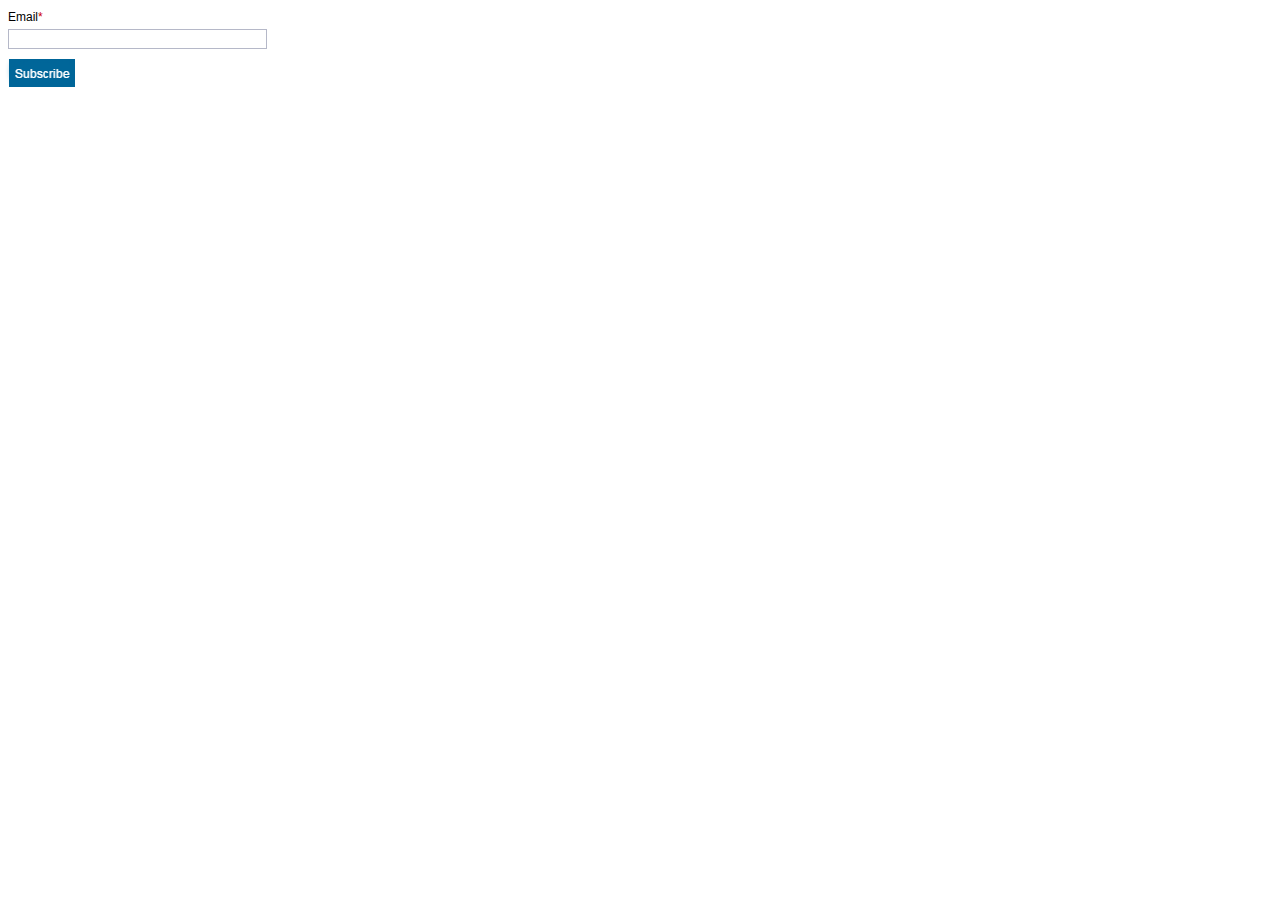
<file: Gene switches make prairie voles fall in love   Nature News & Comment_files/opt-in.htm>
<html><head>
<meta http-equiv="content-type" content="text/html; charset=UTF-8">         <title></title>         <style type="text/css">

body {margin: 0; padding: 0}
p {margin: 0; padding: 0}

</style>     <style type="text/css">
    FORM {
        background-color: transparent; 
    }

    FORM .fieldLabel {
        font-family: Arial; font-size: 12px; color: #000000; font-weight: normal; text-decoration: none; font-style: normal; 
    }

    FORM .yesNoCheckboxLabel {
        display: block;
        padding-left: 20px;
        text-indent: -20px;
    }

    FORM .fieldLabel .required {
        color: #CC0000 !important;
    }

    FORM .sectionHeader {
        font-family: Arial; font-size: 12px; color: #000000; font-weight: normal; text-decoration: none; font-style: normal; 
    }

    FORM .paragraph {
        font-family: Arial; font-size: 11px; color: #000000; font-weight: normal; text-decoration: none; font-style: normal; 
    }

    FORM .datePicker {
        width: 16px;
        height: 16px;
        background: transparent url(https://www.sc.pages04.net/lp/static/images/icon_calendar.gif) no-repeat 0 0;
    }

    FORM TD, FORM .defaultText {
        font-family: Arial, Helvetica, sans-serif;
        font-size: 11px;
        color: black;
    }

    /**
        HACK FOR IE: IE always adds extra space to make an input huge and weird. this will
        force it to truncate our label and not keep the extra spaces.
    **/
    * HTML .buttonStyle {
	    width: 1px;
	    overflow:visible;
	    padding-left: 5px;
	    padding-right: 5px;
    }

    FORM .textInput {
        border: 1px solid #B5B8C8;
        padding:1px 3px;
    }

    FORM .selectInput {
        border: 1px solid #B5B8C8;
    }

    FORM .formErrorMessages DIV {
        font-family: Arial; font-size: 11px; color: #CC0000; font-weight: normal; text-decoration: none; font-style: normal; 
        margin: 0 0 2px 7px;
    }

    FORM .formControlError .fieldLabel {
        color: #CC0000;
    }

    FORM .formControlError .textInput, FORM .formControlError .selectInput {
        color: #CC0000;
        border: #CC0000 solid 1px;
    }

    FORM .radio_wrap input, FORM .checkbox_wrap input {
        margin-left: 0;
    }


    .spDialogBox .DialogTable {
        height: 100%;
        border: 1px solid #c6c6c6;
        background-color: #EBEBEB;
    }

    .spDialogBox .DialogHeader {
        background-color: #EBEBEB;
    }

    .spDialogBox .DialogBody {
        background-color: #EBEBEB;
    }

    .spDialogBox .DialogTitle {
        border-bottom: 1px solid #c6c6c6;
        height: 24px;
        width: 100%;
        background-image: url(https://www.sc.pages04.net/lp/static/images/popupmenu.gif);
        vertical-align: middle;
        cursor: default;
    }

    .spDialogBox .DialogTitleDiv {
        margin-left: 5px;
    }

    .spDialogBox .x-panel-inline-icon {
        display: none;
    }

    .spDialogBox .Caption {
        font-family: Verdana;
        font-size: 13px;
        font-weight: bold;
        padding: 0;
    }

    .spDialogBox .closeIcon {
        width: 17px;
        height: 17px;
        float: right;
        background: url(https://www.sc.pages04.net/lp/static/images/close_icon_16.gif) repeat-x scroll top left;
        margin-right: 2px;
        cursor: pointer;
    }

    .CalendarWidget {
    }

    .CalendarWidget .navbar {
        width: 100%;
        background: #1B2E73 none;
        vertical-align: middle;
        color: #FFFFFF;
    }

    .CalendarWidget .navbar .prevMonth {
        background-image: url(https://www.sc.pages04.net/lp/static/images/icon_calendar_month_prev_blue.gif);
        background-position: center;
        background-repeat: no-repeat;
        background-color: #1B2E73;
        width: 16px;
        height: 22px;
        cursor: pointer;
    }

    .CalendarWidget .navbar .preYear {
        background-image: url(https://www.sc.pages04.net/lp/static/images/icon_calendar_year_prev_blue.gif);
        background-position: center;
        background-repeat: no-repeat;
        background-color: #1B2E73;
        width: 25px;
        height: 22px;
        cursor: pointer;
    }

    .CalendarWidget .navbar .nextYear {
        background-image: url(https://www.sc.pages04.net/lp/static/images/icon_calendar_year_next_blue.gif);
        background-position: center;
        background-repeat: no-repeat;
        background-color: #1B2E73;
        width: 25px;
        height: 22px;
        cursor: pointer;
    }

    .CalendarWidget .navbar .nextMonth {
        background-image: url(https://www.sc.pages04.net/lp/static/images/icon_calendar_month_next_blue.gif);
        background-position: center;
        background-repeat: no-repeat;
        background-color: #1B2E73;
        width: 16px;
        height: 22px;
        cursor: pointer;
    }

    .CalendarWidget .navbar .header {
        font-family: Verdana, Arial, sans-serif;
        font-size: 11px;
        text-align: center;
        color: #FFFFFF;
        background-color: #1B2E73;
    }

    .CalendarWidget .table {
        font-family: Verdana, Arial, sans-serif;
        font-size: 11px;
        text-align: center;
        border-left: 1px solid #1B2E73;
    }

    .CalendarWidget .weekheader {
        background-color: #ACA899;
        color: #FFFFFF;
    }

    .CalendarWidget .weekheader .days {
        background-color: #88A2CC;
        border-bottom: 1px solid #1B2E73;
        border-right: 1px solid #1B2E73;
        width: 2.5em;
    }

    .CalendarWidget .cell {
        border-bottom: 1px solid #1B2E73;
        border-right: 1px solid #1B2E73;
        cursor: pointer;
    }

    .CalendarWidget .cell-disable {
        border-bottom: 1px solid #1B2E73;
        border-right: 1px solid #1B2E73;
        cursor: default;
        color: #FEFEFE;
    }

    .CalendarWidget .empty {
        border-bottom: 1px solid #1B2E73;
        border-right: 1px solid #1B2E73;
    }

    .CalendarWidget .empty-weekend {
        background-color: #E3EBF5;
        border-bottom: 1px solid #1B2E73;
        border-right: 1px solid #1B2E73;
    }

    .CalendarWidget .cell .gwt-HTML {
        color: #0000FF;
    }

    .CalendarWidget .cell .gwt-HTML span {
        width: 100%;
        height: 100%;
        line-height: 17px;
    }

    .CalendarWidget .cell-disable .gwt-HTML {
        color: #888888;
    }

    .CalendarWidget .cell-disable .gwt-HTML span {
        width: 100%;
        height: 100%;
        line-height: 17px;
    }

    .CalendarWidget .today .gwt-HTML {
        background-color: #EC7411;
        color: #FFFFFF;
    }

    .CalendarWidget .day .gwt-HTML {
        background-color: #FFFFFF;
        color: #0000FF;
    }

    .CalendarWidget .weekend .gwt-HTML {
        background-color: #E3EBF5;
    }


</style><script type="text/javascript">var cookieSiteURI = "_macmillanlimited3_nature-daily-news-alert-widget";</script><script src="opt-in_data/messages.cm" type="text/javascript"></script><script src="opt-in_data/event.js" type="text/javascript"></script><script src="opt-in_data/validation.js" type="text/javascript"></script><script src="opt-in_data/Form_validation_1491998824334.js" type="text/javascript"></script></head>     <body><p><span style="display: inline-block; position: relative;"></span></p><form method="post" action="/macmillanlimited3/Nature-Daily-News-Alert-Widget/opt-in?vs=OTY3MGFmMmUtOGNlZi00YTIzLThkY2ItNDU3MGE2MDg3YzJmOzsS1" onsubmit="return validateForm();"><table cellspacing="0" cellpadding="0" border="0"><tbody><tr><td style="padding: 5px 0px 0px 5px;"><div style="position: relative; overflow: hidden; width:265px;" id="container_EMAIL"><div style="width: 259px; overflow: hidden; "><div class="fieldLabel" style="width: 259px; margin: 5px 3px; ">Email<span class="required">*</span></div></div><input name="EMAIL" id="control_EMAIL" label="Email" class="textInput defaultText" style="margin: 0 3px 5px 3px; height: 20px; width: 259px;" type="text"></div></td></tr><tr><td id="errorMessageContainerId" class="formErrorMessages" style="display: none;"></td></tr><tr><td style="padding: 5px 0px 0px 5px;"><div style="position: relative; overflow: hidden; width:265px;"><table cellspacing="0" cellpadding="0" border="0"><tbody><tr><td style="padding-right: 10px;"><input src="opt-in_data/button_1.png" value="" type="image"></td></tr></tbody></table></div></td></tr><tr><td><input name="COLUMN23" id="control_COLUMN23" value="sidebar form" type="hidden"></td></tr><input name="formSourceName" value="StandardForm" type="hidden"></tbody></table></form><p></p></body></html>
</file>
<file: Gene switches make prairie voles fall in love   Nature News & Comment_files/container_data/index_data/style.css>
*{
    margin: 0;
    padding: 0;
    border: 0;
    -moz-user-select: none;
    -webkit-user-select: none;
    -ms-user-select: none; 
    user-select: none;
    -webkit-user-drag: none;
    user-drag: none;
    cursor: pointer;
    text-rendering: optimizeSpeed !important;
    -webkit-font-smoothing: antialiased !important;
    -moz-osx-font-smoothing: grayscale;
}

.container{
    position: absolute;
    top: 0;
    left: 0;
    width: 160px;
    height: 600px;
    background-color: #fff;
    -webkit-box-sizing: border-box;
    -moz-box-sizing: border-box;
    box-sizing: border-box;
    background-position: center;
    border: 1px solid #000;
    font-family:Arial, Helvetica, sans-serif;
    overflow: hidden;
}

/*>>>>>>>>>>>>>>>>>>>>Regional<<<<<<<<<<<<<<<<<<<<<<*/

.carImg {
    position: absolute;
    width: 158px;
    height: 598px;
    background-size: 160px auto;
    background-position: center;
    background-repeat: no-repeat;
}

.logo {
    margin-top: -1px;
    margin-left: 16px;
    width: 49px;
    height: 56px;
    background: url(https://s0.2mdn.net/ads/richmedia/studio/45946715/160x600.png);
    background-size: 49px 56px;
    background-repeat: no-repeat;
}

.model {
    position: absolute;
    margin-left: 16px;
    margin-right: 12px;
    top: 425px;
    font-family: Arial, Helvetica, sans-serif;
    font-size: 0.750em;
    color: #333333;
    line-height: 1.150em;
}

.model .year {
    color: #d60041;
}

.model .name sup {
    margin-left: 1px;
    font-family: Arial, Helvetica, sans-serif;
    font-size: 7px;
    line-height: 0;
}

.cta {
    position: absolute;
    width: 130px;
    height: 28px;
    left: 0;
    right: 0;
    margin-left: auto;
    margin-right: auto;
    overflow: hidden;
}

.cta:hover.cta:before {
    -webkit-transform: translateX(130px);
    -ms-transform: translateX(130px);
    -o-transform: translateX(130px);
    transform: translateX(130px);
    -webkit-transition-property: -webkit-transform;
    -o-transition-property: -o-transform;
    transition-property: transform;
    -webkit-transition-duration: 750ms;
    -o-transition-duration: 750ms;
    transition-duration: 750ms;
    -webkit-transition-timing-function: ease-in-out;
    -o-transition-timing-function: ease-in-out;
    transition-timing-function: ease-in-out;
}

.cta:before {
    content: "";
    position: absolute;
    -webkit-transform: translateX(-130px);
    -ms-transform: translateX(-130px);
    -o-transform: translateX(-130px);
    transform: translateX(-130px);
    width: 130px;
    height: 28px;
    background-image: url(https://s0.2mdn.net/ads/richmedia/studio/34888994/9341_20141117085257285_gradient.png);
    background-size: 130px auto;
    opacity: 0.7;
}

.cta:after{
    content: "";
    position: absolute;
    width: 130px;
    height: 28px;
    background-color: rgba(0,0,0,0);
}

.cta.cta1 {
    top: 473px;
    background-color: #d60041;
}

.cta.cta2 {
    bottom: 63px;
    background-color: #808080;
}

.cta .ctaTxt {
    position: absolute;
    width: 100%;
    font-family: Arial, Helvetica, sans-serif;
    font-size: 0.800em;
    text-align: center;
    color: #ffffff;
}

.cta.cta1.salesEvent {
    top : 473px;
    background-color: rgba(0,0,0,0)!important;
}

.cta.cta2.salesEvent {
    bottom: 63px;
    background-color: rgba(0,0,0,0)!important;
}


.cta.salesEvent .ctaTxt {
    display: none;
}

.disclaimerTxt {
    position: absolute;
    margin-left: 16px;
    bottom: 45px;
    font-family: Arial, Helvetica, sans-serif;
    font-weight: bolder;
    font-size: 7px;
    color: #d60041;
    line-height: 1em;
}

.asShownDisclaimerTxt {
    position: absolute;
    margin-left: 16px;
    margin-right: 16px;
    top: 555px;
    font-family: Arial, Helvetica, sans-serif;
    font-size: 7px;
    color: #333333;
    line-height: 1em;
}

.disclaimerBox {
    position: absolute;
    left: 0;
    top: 0;
    width: 158px;
    height: 598px;
    background-color: rgb(0,0,0); /*rgba(255,255,255, 0.9)*/
    display: none;
}

.disclaimerContent {
    margin-top: 22px;
    margin-left: 3px;
    margin-right: 3px;
    padding-top: 0;
    padding-right: 7px;
    padding-bottom: 10px;
    padding-left: 7px;
    height: 572px;
    font-family: Arial, Helvetica, sans-serif;
    font-size: 13px;
    color: #ffffff;
    overflow-y: auto;
    -webkit-box-sizing: border-box;
    -moz-box-sizing: border-box;
    box-sizing: border-box;
}

.closeBtn {
    position: absolute;
    right: 2px;
    top: 2px;
    width: 17px;
    height: 17px;
    background-image: url(https://s0.2mdn.net/ads/richmedia/studio/34629611/9341_20141024083343891_close_white.png);
    background-size: 17px 17px;
    background-repeat: no-repeat;
}

sup {
    line-height: 0;
    font-size: 7px;
}

/*>>>>>>>>>>>>>>>>>>>>>>APR<<<<<<<<<<<<<<<<<<<<<<<<<*/
.table{
    display: table;
}

.td{
    display: table-cell;
}

.tr{
    display: table-row;
}

.apr .content,
.aprcashback .content{
    margin-top: 55px;
    font-family: Arial, Helvetica, sans-serif;
    color: #d60041;
}

.aprcashback .content{
    margin-top: 5px;
}

.apr .rate,
.aprcashback .rate {
    padding-left: 0px;
    letter-spacing: -9px;
    font-size: 5.450em;
}

.rateIsZero {
    padding-left: 16px;
    letter-spacing: -5px;
    font-size: 5.450em;
    background-color: black;
}

.apr .sup,
.aprcashback .sup {
    padding-top: 15px;
    padding-left: 2px;
    vertical-align: top;
    font-size: 1.900em;
}

.apr .content+p,
.aprcashback .content+p {
    padding-left: 10px;
    padding-right: 10px;
    margin-top: -9px;
    text-align: center;
    font-family: Arial, Helvetica, sans-serif;
    font-weight: bold;
    font-size: 1.050em;
    color: #d60041;
    line-height: 1em;
}

.apr .content+p > span,
.aprcashback .content+p > span {
    display: block;
    font-size: 0.700em;
    line-height: 1em;
}

.apr p+p,
.aprcashback p+p {
    text-align: center;
    font-family: Arial, Helvetica, sans-serif;
    /*font-weight: bold;*/
    font-size: 0.500em;
    color: #333333;
    margin-top: 2px;
}

.aprcashback p+p{
    margin-left: 5px;
    margin-right: 5px;
    padding-bottom: 5px;
    border-bottom: 1px solid #333333;
}

.apr p+p sup {
    font-size: 5px;
}

.aprcashback .copy sup {
    position: absolute;
    padding-top: 3px;
}

/*>>>>>>>>>>>>>>>>>>>>CASHBACK<<<<<<<<<<<<<<<<<<<<<<*/
.cashback p.amountUpto:before {
    content: "Up To";
    position: absolute;
    margin-top: -12px;
    font-family: Arial, Helvetica, sans-serif;
    font-size: 0.275em;
    letter-spacing: normal;
    color: #d60041;
}
.cashback p{
    text-align: center;
}

.cashback p.amount,
.cashback p.amountUpto{
    padding-left: 10px;
    padding-right: 10px;
    margin-top: 70px;
    font-family: Arial, Helvetica, sans-serif;
    font-size: 3.300em;
    color: #d60041;
    letter-spacing: -2.5px;
}

.cashback p sup{
    font-size: 0.450em;
}

.cashback p.copy{
    padding-left: 10px;
    padding-right: 10px;
    text-align: center;
    font-family: Arial, Helvetica, sans-serif;
    font-weight: bold;
    font-size: .800em;
    color: #333333;
}

/*>>>>>>>>>>>>>>>>>>>>LEASE<<<<<<<<<<<<<<<<<<<<<<*/
.lease p,
.leasecash p {
    text-align: center;
}

.lease p.amount,
.leasecash p.amount {
    margin-left: -10px;
    padding-left: 10px;
    padding-right: 10px;
    margin-top: 67px;
    font-family: Arial, Helvetica, sans-serif;
    font-size: 2.9em;
    color: #d60041;
    letter-spacing: -2.5px;
}

.lease p sup,
.leasecash p sup {
    font-size: 0.700em;
    margin-right: 2px;
}

.lease p.amount+p,
.leasecash p.amount+p {
    margin-top: -5px;
    padding-left: 10px;
    padding-right: 10px;
    font-family: Arial, Helvetica, sans-serif;
    font-weight: bold;
    font-size: .750em;
    letter-spacing: -0.5px;
    color: #333333;
}

.lease p.copy,
.leasecash p.copy {
    margin-top: 2px;
    margin-left: 5px;
    margin-right: 5px;
    padding-bottom: 8px;
    font-family: Arial, Helvetica, sans-serif;
    font-size: 7px;
    text-align: center;
    color: #333333;
    line-height: 1.5;
}

/*>>>>>>>>>>>>>>>>>>>>LEASECASH<<<<<<<<<<<<<<<<<<<<<<*/
.leasecash p {
    text-align: center;
}

.leasecash p.amount {
    margin-top: 35px;
}

.leasecash p.copy {
    border-bottom: 1px solid #333333;
}

.leasecash .cashback,
.aprcashback .cashback {
    position: absolute;
}

.leasecash .cashback div,
.aprcashback .cashback div {
    display: inline;
}

.leasecash .cashback div:first-child,
.aprcashback .cashback div:first-child {
    display: inline-block;
    font-family: Arial, Helvetica, sans-serif;
    color: #d60041;
    font-size: 8px;
    line-height: 1.150em;
}

.aprcashback .cashback div:first-child span,
.leasecash .cashback div:first-child span {
    color: #333333;
}

.leasecash .cashback .amount,
.aprcashback .cashback .amount {
    font-family: Arial, Helvetica, sans-serif;
    font-size: 2em;
    letter-spacing: -1px;
    color: #333333;
}

.leasecash .cashback .amount sup {
    font-size: 0.450em;
}

.aprcashback .cashback .amount sup {
    font-size: 0.450em;
}

.leasecash .cashback .copy,
.aprcashback .cashback .copy {
    display: inline-block;
    margin-left: 1px;
    max-width: 40px;
    font-family: Arial, Helvetica, sans-serif;
    font-size: 9px;
    line-height: 1.200em;
}

/*>>>>>>>>>>>>>>>>>>>>MSRP<<<<<<<<<<<<<<<<<<<<<<*/
.msrp .copy {
    margin-top: 75px;
    font-family: Arial, Helvetica, sans-serif;
    font-size: 0.950em;
    color: #d60041;
}

.msrp .amount {
    display: inline-block;
    margin-top: -2px;
    font-family: Arial, Helvetica, sans-serif;
    font-size: 2.300em;
    letter-spacing: -1px;
    color: #d60041;
}

.msrp .amount sup {
    font-family: Arial, Helvetica, sans-serif;
    font-size: 0.475em;
}

.msrp .amount+div {
    display: inline-block;
    margin-top: -8px;
    font-family: Arial, Helvetica, sans-serif;
    font-weight: bold;
    font-size: 1.050em;
    color: #333333;
}




/*>>>>>>>>>>>>>>>>>>>>SNDL<<<<<<<<<<<<<<<<<<<<<<*/
.leasesignndrive .table, 
.leasesignndrivecashback .table {
    margin-top: 13px;
}

.leasesignndrive .table sup, 
.leasesignndrivecashback .table sup {
    line-height: 0;
}

.leasesignndrive .table .amount, 
.leasesignndrivecashback .table .amount {
    font-family: Arial, Helvetica, sans-serif;
    font-size: 2.750em;
    line-height: 0.875em;
    color: #d60041;
}

.leasesignndrive .table .amount sup, 
.leasesignndrivecashback .table .amount sup {
    font-size: 0.500em;
}

.leasesignndrive .table .copy, 
.leasesignndrivecashback .table .copy {
    vertical-align: middle;
    padding-left: 3px;
    width: 55px;
    font-family: Arial, Helvetica, sans-serif;
    font-size: 0.700em;
    line-height: 1em;
    color: #333333;
}

.leasesignndrive .table .copy sup, 
.leasesignndrivecashback .table .copy sup {
    margin-left: 2px;
    font-size: 7px;
}

.leasesignndrive .table+p, 
.leasesignndrivecashback .table+p {
    margin-top: 5px;
}

.leasesignndrive p, 
.leasesignndrivecashback p {
    margin-left: 10px;
    margin-right: 10px;
    font-family: Arial, Helvetica, sans-serif;
    font-size: 8.5px;
    text-align: center;
    color: #333333;
}

.leasesignndrivecashback .bonuscopy {
    margin-left: 10px;
    margin-right: 10px;
	margin-bottom:5px;
    font-family: Arial, Helvetica, sans-serif;
    font-size: 9px;
    text-align: center;
    color: #333333;
}
/*>>>>>>>>>>>>>>>>>>>>MATHSTACK<<<<<<<<<<<<<<<<<<<<<<*/
.mathstack .content,
.negmathstack .content {
    margin-top: 25px;
    color: #333333;
}



.mathstack .td.amount,
.negmathstack .td.amount {
    vertical-align: middle;
    text-align: right;
    font-family: Arial, Helvetica, sans-serif;
    font-size: 1.750em;
    letter-spacing: -1px;
}

.mathstack .td.amount sup,
.negmathstack .td.amount sup {
    line-height: 0;
    font-size: 0.500em;
}

.mathstack .td.amount span,
.negmathstack .td.amount span {
    font-size: 0.500em;
    padding-right: 5px;
    vertical-align: middle;
}

.mathstack .td.copy,
.negmathstack .td.copy {
    padding-left: 3px;
    width: 60px;
    vertical-align: middle;
    font-family: Arial, Helvetica, sans-serif;
    font-size: 8px;
}

.mathstack .td.copy span,
.negmathstack .td.copy span {
    display: inline-block;
    top: 0;
    bottom: 0;
    vertical-align: middle;
    line-height: 1.250em;
}

.mathstack .td.copy span sup,
.negmathstack .td.copy span sup {
    line-height: 0;
    font-size: 6px;
}

.mathstack .table,
.negmathstack .table {
   
    border-bottom: 1px solid #000000;
    


}

.mathstack .upto,
.negmathstack .upto {
    margin-top: 5px;
    font-family: Arial, Helvetica, sans-serif;
    color: #d60041;
    font-size: 0.750em;
}

.mathstack .net,
.negmathstack .net {
    display: inline-block;
    margin-top: -3px;
    font-family: Arial, Helvetica, sans-serif;
    font-size: 2.500em;
    color: #d60041;
    letter-spacing: -2px;
}

.mathstack .net sup,
.negmathstack .net sup {
    font-size: 0.475em;
}

.mathstack .net+.copy,
.negmathstack .net+.copy {
    margin-top: -2px;
    margin-left: 10px;
    margin-right: 10px;
    font-family: Arial, Helvetica, sans-serif;
    font-size: 0.700em;
    text-align: center;
    color: #333333;
}

.mathstack .td.amount .headCopy,
.negmathstack .td.amount .headCopy {
    position: absolute;
    display: inline-block;
    margin-top: -10px;
    font-family: Arial, Helvetica, sans-serif;
    font-size: 0.275em;
    letter-spacing: normal;
    color: #d60041;
}

.mathstack .amountCond .headCopy {
    position: absolute;
    margin-top: -12px;
    font-family: Arial, Helvetica, sans-serif;
    font-size: 0.275em;
    letter-spacing: normal;
    color: #d60041;
}

.negmathstack .amountCond .headCopy {
    position: absolute;
    margin-top: -12px;
    font-family: Arial, Helvetica, sans-serif;
    font-size: 0.275em;
    letter-spacing: normal;
    color: #d60041;
}

.mathstack .amountCond,
.negmathstack .amountCond {
    display: inline-block;
    margin-top: 75px;
    font-family: Arial, Helvetica, sans-serif;
    font-size: 3em;
    letter-spacing: -1px;
    color: #d60041;
}

.mathstack .amountCond sup,
.negmathstack .amountCond sup {
    font-family: Arial, Helvetica, sans-serif;
    font-size: 0.450em;
}

.mathstack p,
.negmathstack p {
    font-family: Arial, Helvetica, sans-serif;
    font-size: 0.850em;
    font-weight: normal;
    text-align: center;
}

.negmathstack p{ color: #333; font-weight: bold!important;  margin-left: 15px;
   font-size: 13px;}

/*________________________________*/
.videobox {
    position: absolute;
    left: -1px;
    top: -1px;
    width: 160px;
    height: 600px;
    background-color: #fff;
}

video {
    position: absolute;
    width: 160px;
    height: 600px;
    background-color: #000;
}

.videobox.fadeOut {
    opacity: 0;
    -webkit-transition-property: opacity;
    -o-transition-property: opacity;
    transition-property: opacity;
    -webkit-transition-duration: 500ms;
    -o-transition-duration: 500ms;
    transition-duration: 500ms;
    -webkit-transition-timing-function: ease-in-out;
    -o-transition-timing-function: ease-in-out;
    transition-timing-function: ease-in-out;
}

.videobox:after {
    content: "Fantasy. Simulated Image. Do not attempt. Cars canâ€™t snowboard";
    position: absolute;
    padding-right: 2px;
    padding-left: 2px;
    padding-bottom: 25px;
    bottom: 0;
    width: 100%;
    -webkit-box-sizing: border-box;
    -moz-box-sizing: border-box;
    box-sizing: border-box;
    vertical-align: bottom;
    font-family: Arial, Helvetica, sans-serif;
    font-size: 0.750em;
    font-weight: bolder;
    line-height: 1em;
    text-align: center;
}

.salesLogo {
    position: absolute;
    top: 15px;
    left: 73px;
    width: 84px;
    height: 28px;
    background-size: auto 28px;
    background-repeat: no-repeat;
    background-position: left center;
}

/* starwars update 10/31/16 */
.animate {
  -webkit-transition: all 0.5s ease-out;
  transition: all 0.5s ease-out; }
  
#starwarsframe {
	position: absolute;
	width: 100%;
	height: 100%;
	top: 0;
	left: 0;
	display: none;
}
  .hideStarwars {
	  opacity: 0;
  }
/*-------------------*/
</file>
